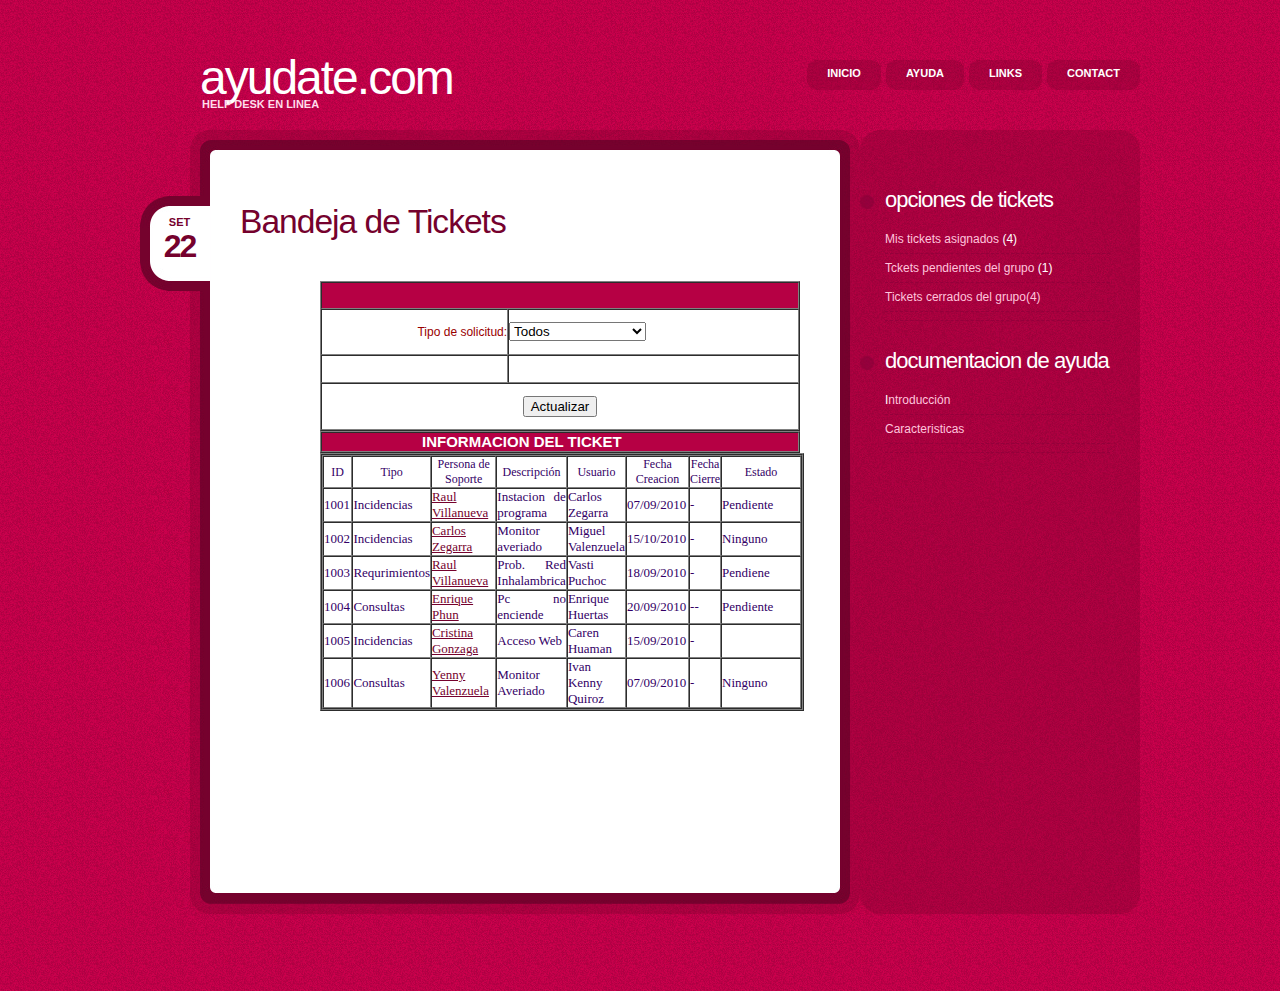
<file: helpdesk/src/main/webapp/HTML/BandejaSoporte.html>
<!DOCTYPE html PUBLIC "-//W3C//DTD XHTML 1.0 Strict//EN" "http://www.w3.org/TR/xhtml1/DTD/xhtml1-strict.dtd">
<!--

Design by Free CSS Templates
http://www.freecsstemplates.org
Released for free under a Creative Commons Attribution 2.5 License

Title      : Undertaking 
Version    : 1.0
Released   : 2010821
Description: A two-column web design, best for your personal and business blogging.

-->
<html xmlns="http://www.w3.org/1999/xhtml">
<head>
<meta http-equiv="content-type" content="text/html; charset=utf-8" />
<title>Mesa de Ayuda en Linea</title>
<meta name="keywords" content="" />
<meta name="description" content="" />
<link href="default.css" rel="stylesheet" type="text/css" />
</head>
<body>
<!-- start header -->
<div id="header">
	<div id="logo">
		<h1>Ayudate.com</h1>
		<p><a href="http://www.freecsstemplates.org/">Help Desk en linea</a></p>
	</div>
	<div id="menu">
	  <ul>
	    <li class="current_page_item"></li>
	    <li><a href="index.html"><span>inicio</span></a></li>
	    <li><a href="#"><span>ayuda</span></a></li>
	    <li></li>
	    <li><a href="#"><span>Links</span></a></li>
	    <li><a href="#"><span>Contact</span></a></li>
      </ul>
	  <ul>
	    <li class="current_page_item"></li>
	    <li></li>
	    <li></li>
	    <li></li>
	    <li></li>
      </ul>
		<ul>
      <li class="current_page_item"></li>
			<li></li>
			<li></li>
			<li></li>
			<li></li>
			<li></li>
		</ul>
	</div>
</div>
<hr />
<!-- end header -->
<!-- start page -->
<div id="wrapper">
	<div id="page">
		<div id="page-bgtop">
			<div id="page-bgbtm">
				<div id="content">
					<div class="post">
						<p class="date">set<b>22</b></p>
				    <blockquote>
						  <blockquote>
						    <h2 class="title">Bandeja de Tickets</h2>
</blockquote>
					  </blockquote>
					  <div class="entry">
					    <blockquote>
					      <blockquote>
					        <table width="480" border="1" cellpadding="0" cellspacing="0" class="post">
				              <tr>
						                <td colspan="2" align="center" bgcolor="#B60044" class="meta" >&nbsp;</td>
				                  </tr>
						              <tr>
						                <td width="171" align="right" id="letrasTablas">Tipo de solicitud:</td>
						                <td width="267"><form id="form2" method="post" action="">
						                  <p>
						                    <label for="listTipo"></label>
						                    <select name="listArea2" id="listArea2">
						                      <option value="0" selected="selected">Todos</option>
					                          <option value="1">Incidencias/Averias</option>
					                          <option value="2">Requerimiento</option>
					                          <option value="3">Consultas</option>
				                            </select>
						                  </p>
					                    </form></td>
					                  </tr>
						              <tr>
						                <td height="26" align="right"  id="letrasTablas">&nbsp;</td>
						                <td><form id="form4" method="post" action="">
						                  <p>
						                    <label for="listArea"></label>
						                    <label for="txtarea"></label>
						                  </p>
					                    </form></td>
					                  </tr>
						              <tr>
						                <td colspan="2" align="center" id="letrasTablas2"><form id="form12" method="post" action="">
						                  <p>
						                    <input type="submit" name="cmdActualizar" id="cmdActualizar" value="Actualizar" />
					                      </p>
					                    </form></td>
				                  </tr>
				                </table>
                                                                        <div><span id="lineaSepara"><table width="480" border="1" align="center" cellpadding="0" cellspacing="0">
                                        <tr>
                                          <td width="413" bgcolor="#B60044"> <strong class="meta">Informacion del Ticket</strong></td>
                                     </tr>
                                    </table></span></div>
                                   
<table width="480" border="1" align="center" cellpadding="0" cellspacing="0">
						              <tr>
						                <td  ><table width="480" border="1" cellpadding="0" cellspacing="0">
						                  <tr>
						                    <td width="28" align="center" id="letrasTablas2">ID</td>
						                    <td width="57" align="center" id="letrasTablas2">Tipo</td>
						                    <td width="66" align="center" id="letrasTablas2">Persona de Soporte</td>
						                    <td width="56" align="center" id="letrasTablas2">Descripción</td>
						                    <td width="47" align="center" id="letrasTablas2">Usuario</td>
						                    <td width="62" align="center" id="letrasTablas2">Fecha Creacion</td>
						                    <td width="28" align="center" id="letrasTablas2">Fecha Cierre</td>
						                    <td width="89" align="center" id="letrasTablas2">Estado</td>
					                      </tr>
						                  <tr id="letrasTablas3">
						                    <td>1001</td>
						                    <td>Incidencias</td>
						                    <td><a href="DetalleTicket_Tecnico.html">Raul Villanueva</a></td>
						                    <td>Instacion de programa</td>
						                    <td>Carlos Zegarra</td>
						                    <td>07/09/2010</td>
						                    <td>-</td>
						                    <td>Pendiente</td>
					                      </tr>
						                  <tr id="letrasTablas3">
						                    <td>1002</td>
						                    <td>Incidencias</td>
						                    <td><a href="DetalleTicket_Tecnico.html">Carlos Zegarra</a></td>
						                    <td>Monitor averiado</td>
						                    <td>Miguel Valenzuela</td>
						                    <td>15/10/2010</td>
						                    <td>-</td>
						                    <td>Ninguno</td>
					                      </tr>
						                  <tr id="letrasTablas3">
						                    <td>1003</td>
						                    <td>Requrimientos</td>
						                    <td><a href="DetalleTicket_Tecnico.html">Raul Villanueva</a></td>
						                    <td>Prob. Red Inhalambrica</td>
						                    <td>Vasti Puchoc</td>
						                    <td>18/09/2010</td>
						                    <td>-</td>
						                    <td>Pendiene</td>
					                      </tr>
						                  <tr id="letrasTablas3">
						                    <td>1004</td>
						                    <td>Consultas</td>
						                    <td><a href="DetalleTicket_Tecnico.html">Enrique Phun</a></td>
						                    <td>Pc no enciende</td>
						                    <td>Enrique Huertas</td>
						                    <td>20/09/2010</td>
						                    <td>--</td>
						                    <td>Pendiente</td>
					                      </tr>
						                  <tr id="letrasTablas3">
						                    <td>1005</td>
						                    <td>Incidencias</td>
						                    <td><a href="DetalleTicket_Tecnico.html">Cristina Gonzaga</a></td>
						                    <td>Acceso Web</td>
						                    <td>Caren Huaman</td>
						                    <td>15/09/2010</td>
						                    <td>-</td>
						                    <td>&nbsp;</td>
					                      </tr>
						                  <tr id="letrasTablas3">
						                    <td>1006</td>
						                    <td>Consultas</td>
						                    <td><a href="DetalleTicket_Tecnico.html">Yenny Valenzuela</a></td>
						                    <td>Monitor Averiado</td>
						                    <td>Ivan Kenny Quiroz</td>
						                    <td>07/09/2010</td>
						                    <td>-</td>
						                    <td>Ninguno</td>
					                      </tr>
					                    </table></td>
		                </tr>
				                </table>
						            
				          </blockquote>
			            </blockquote>
				          </blockquote>
				        </blockquote>
						
					  </div>
					</div>
					<div class="post">
						<p>&nbsp;</p>
						<h2 class="title"><br />
				      </h2>
				  </div>
					<div class="post">
					  <div class="entry"> </div>
					</div>
				</div>
				<div id="sidebar">
					<ul>
					  <li id="categories">
						<h2>Opciones de Tickets</h2>
						  <ul>
							  <li><a href="#">Mis tickets asignados </a>(4) </li>
							  <li><a href="#">Tckets pendientes del grupo</a> (1) </li>
							  <li><a href="#">Tickets cerrados del grupo(4) </a></li>
							  <li></li>
						  </ul>
					  </li>
						<li>
							<h2>documentacion de ayuda</h2>
							<ul>
								<li>I<a href="#">ntroducción</a></li>
								<li><a href="#">Caracteristicas</a></li>
								<li></li>
							</ul>
						</li>
					</ul>
				</div>
			</div>
		</div>
	</div>
</div>
<!-- end page -->
<!-- start footer -->
<div id="footer">
	<p id="legal">&nbsp;</p>
	<!-- end footer -->
</div>
</body>
</html>
</file>
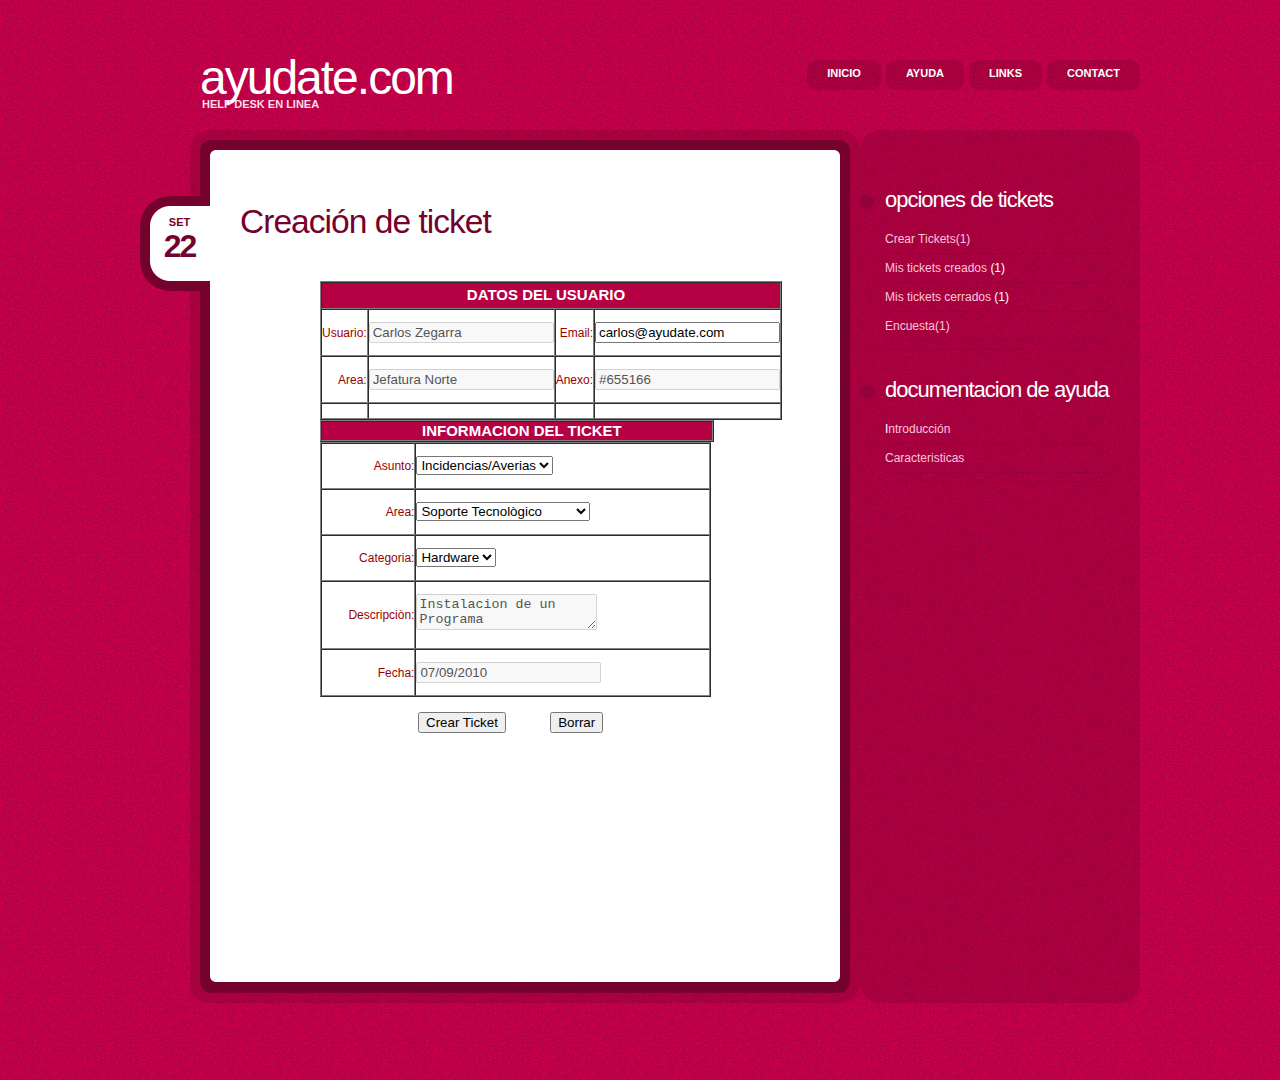
<file: helpdesk/src/main/webapp/HTML/creaTicket.html>
﻿<!DOCTYPE html PUBLIC "-//W3C//DTD XHTML 1.0 Strict//EN" "http://www.w3.org/TR/xhtml1/DTD/xhtml1-strict.dtd">
<!--

Design by Free CSS Templates
http://www.freecsstemplates.org
Released for free under a Creative Commons Attribution 2.5 License

Title      : Undertaking 
Version    : 1.0
Released   : 2010821
Description: A two-column web design, best for your personal and business blogging.

-->
<html xmlns="http://www.w3.org/1999/xhtml">
<head>
<meta http-equiv="content-type" content="text/html; charset=utf-8" />
<title>Mesa de Ayuda en Linea</title>
<meta name="keywords" content="" />
<meta name="description" content="" />
<link href="default.css" rel="stylesheet" type="text/css" />
</head>
<body>
<!-- start header -->
<div id="header">
	<div id="logo">
		<h1>Ayudate.com</h1>
		<p><a href="http://www.freecsstemplates.org/">Help Desk en linea</a></p>
	</div>
	<div id="menu">
	  <ul>
	    <li class="current_page_item"></li>
	    <li><a href="index.html"><span>inicio</span></a></li>
	    <li><a href="#"><span>ayuda</span></a></li>
	    <li></li>
	    <li><a href="#"><span>Links</span></a></li>
	    <li><a href="#"><span>Contact</span></a></li>
      </ul>
		<ul>
	    <li class="current_page_item"></li>
			<li></li>
			<li></li>
			<li></li>
			<li></li>
			<li></li>
		</ul>
	</div>
</div>
<hr />
<!-- end header -->
<!-- start page -->
<div id="wrapper">
	<div id="page">
		<div id="page-bgtop">
			<div id="page-bgbtm">
				<div id="content">
					<div class="post">
						<p class="date">set<b>22</b></p>
				    <blockquote>
						  <blockquote>
						    <h2 class="title">Creación de  ticket</h2>
</blockquote>
					  </blockquote>
					  <div class="entry">
					    <blockquote>
						      <blockquote>
						        <table width="393" border="1" cellpadding="0" cellspacing="0" class="post">
						              <tr>
						                <td colspan="4" align="center" bgcolor="#B60044" class="meta" ><strong>DATOS DEL USUARIO</strong></td>
				                  </tr>
						              <tr>
						                <td width="48" align="right" id="letrasTablas">Usuario:</td>
						                <td width="144"><form id="form2" method="post" action="">
						                  <p>
						                    <input name="txtusu" type="text" disabled="disabled" id="txtusu" value="Carlos Zegarra" />
					                      </p>
					                    </form></td>
						                <td width="47" align="right" id="letrasTablas">Email:</td>
						                <td width="144"><form id="form3" method="post" action="">
						                  <p>
						                    <label for="txtEmail"></label>
						                    <input name="txtEmail" type="text" id="txtEmail" value="carlos@ayudate.com" />
					                      </p>
					                    </form></td>
					                  </tr>
						              <tr>
						                <td height="26" align="right"  id="letrasTablas">Area:</td>
						                <td><form id="form4" method="post" action="">
						                  <p>
						                    <label for="listArea"></label>
						                    <label for="txtarea"></label>
						                    <input name="txtarea" type="text" disabled="disabled" id="txtarea" value="Jefatura Norte" />
					                      </p>
					                    </form></td>
						                <td align="right" id="letrasTablas">Anexo:</td>
						                <td><form id="form5" method="post" action="">
						                  <p>
						                    <label for="txtanexo"></label>
						                    <input name="txtanexo" type="text" disabled="disabled" id="txtanexo" value="#655166" />
					                      </p>
					                    </form></td>
					                  </tr>
						              <tr>
						                <td>&nbsp;</td>
						                <td>&nbsp;</td>
						                <td>&nbsp;</td>
						                <td>&nbsp;</td>
					                  </tr>
				                </table>
                                                                        <div><span id="lineaSepara"><table width="394" border="1" align="center" cellpadding="0" cellspacing="0">
                                        <tr>
                                          <td bgcolor="#B60044"> <strong class="meta">Informacion del Ticket</strong></td>
                                     </tr>
                                    </table></span></div>
                                   
<table width="391" border="1" align="center" cellpadding="0" cellspacing="0">
						              <tr>
						                <td  width="90" align="right" id="letrasTablas"> Asunto:</td>
						                <td width="285"><form id="form6" method="post" action="">
						                  <p>
						                    <label for="listArea"></label>
						                    <select name="listArea" id="listArea">
						                      <option value="1">Incidencias/Averias</option>
						                      <option value="2">Requerimiento</option>
						                      <option value="3">Consultas</option>
                                            </select>
					                      </p>
					                    </form></td>
	                    </tr>
						              <tr>
						                <td align="right" id="letrasTablas">Area:</td>
						                <td><form id="form7" method="post" action="">
						                  <p>
						                    <label for="listCategoria"></label>
						                    <select name="listCategoria" id="listCategoria">
						                      <option value="0">Soporte Tecnològico</option>
						                      <option value="1">Desarrollo de Software</option>
						                      <option value="2">Redes y Comunicaciones</option>
                                            </select>
					                      </p>
					                    </form></td>
					                  </tr>
						              <tr>
						                <td align="right" id="letrasTablas">Categoria:</td>
						                <td><form id="form8" method="post" action="">
						                  <p>
						                    <label for="listCategoria"></label>
						                    <select name="listCategoria2" id="listCategoria">
						                      <option value="1">Hardware</option>
						                      <option value="2">Software</option>
					                        </select>
					                      </p>
					                    </form></td>
		                </tr>
						              <tr>
						                <td align="right" id="letrasTablas">Descripciòn:</td>
						                <td><form id="form9" method="post" action="">
						                  <p>
						                    <label for="txtdescripcion"></label>
                                            <textarea name="txtdescripcion" disabled="disabled" id="txtdescripcion">Instalacion de un Programa</textarea>
						                  </p>
					                    </form></td>
		                </tr>
						              <tr>
						                <td align="right" id="letrasTablas">Fecha:</td>
						                <td><form id="form10" method="post" action="">
						                  <p>
						                    <label for="txtFecha"></label>
						                    <input name="txtFecha" type="text" disabled="disabled" id="txtFecha" value="07/09/2010" />
					                      </p>
					                    </form></td>
		                </tr>
				                </table>
						            
				          </blockquote>
			            </blockquote>
				          </blockquote>
				        </blockquote>
						  <form id="form1" method="post" action="Respuesta_cliente.html">
						    <blockquote>
							    <blockquote>
							      <blockquote>
							        <blockquote>
							        							          <table width="200" border="0" align="center">
							            <tr>
							              <td width="60"><input name="cmdCrear" type="submit" id="cmdCrear" value="Crear Ticket" /></td>
							              <td width="52">&nbsp;</td>
							              <td width="66"><input name="cmdBorrar" type="submit" id="cmdBorrar" value="Borrar" /></td>
						                </tr>
						              </table>
							        </blockquote>
							      </blockquote>
					          </blockquote>
							    <p>&nbsp;</p>
						    </blockquote>
					      </form>
						  <p>&nbsp;</p>
				      </div>
					</div>
					<div class="post">
						<p>&nbsp;</p>
						<h2 class="title"><br />
				      </h2>
				  </div>
					<div class="post">
					  <div class="entry"> </div>
					</div>
				</div>
				<div id="sidebar">
					<ul>
					  <li id="categories">
						<h2>Opciones de Tickets</h2>
						  <ul>
							  <li><a href="#">Crear Tickets(1) </a></li>
							  <li><a href="DetalleTicket_cliente.html">Mis tickets creados </a>(1) </li>
							  <li><a href="#">Mis tickets cerrados </a> (1) </li>
							  <li><a href="Encuesta.html">Encuesta(1) </a></li>
							  <li></li>
						  </ul>
					  </li>
						<li>
							<h2>documentacion de ayuda</h2>
							<ul>
								<li>I<a href="#">ntroducción</a></li>
								<li><a href="#">Caracteristicas</a></li>
								<li></li>
							</ul>
						</li>
					</ul>
				</div>
			</div>
		</div>
	</div>
</div>
<!-- end page -->
<!-- start footer -->
<div id="footer">
	<p id="legal">&nbsp;</p>
	<!-- end footer -->
</div>
</body>
</html>
</file>
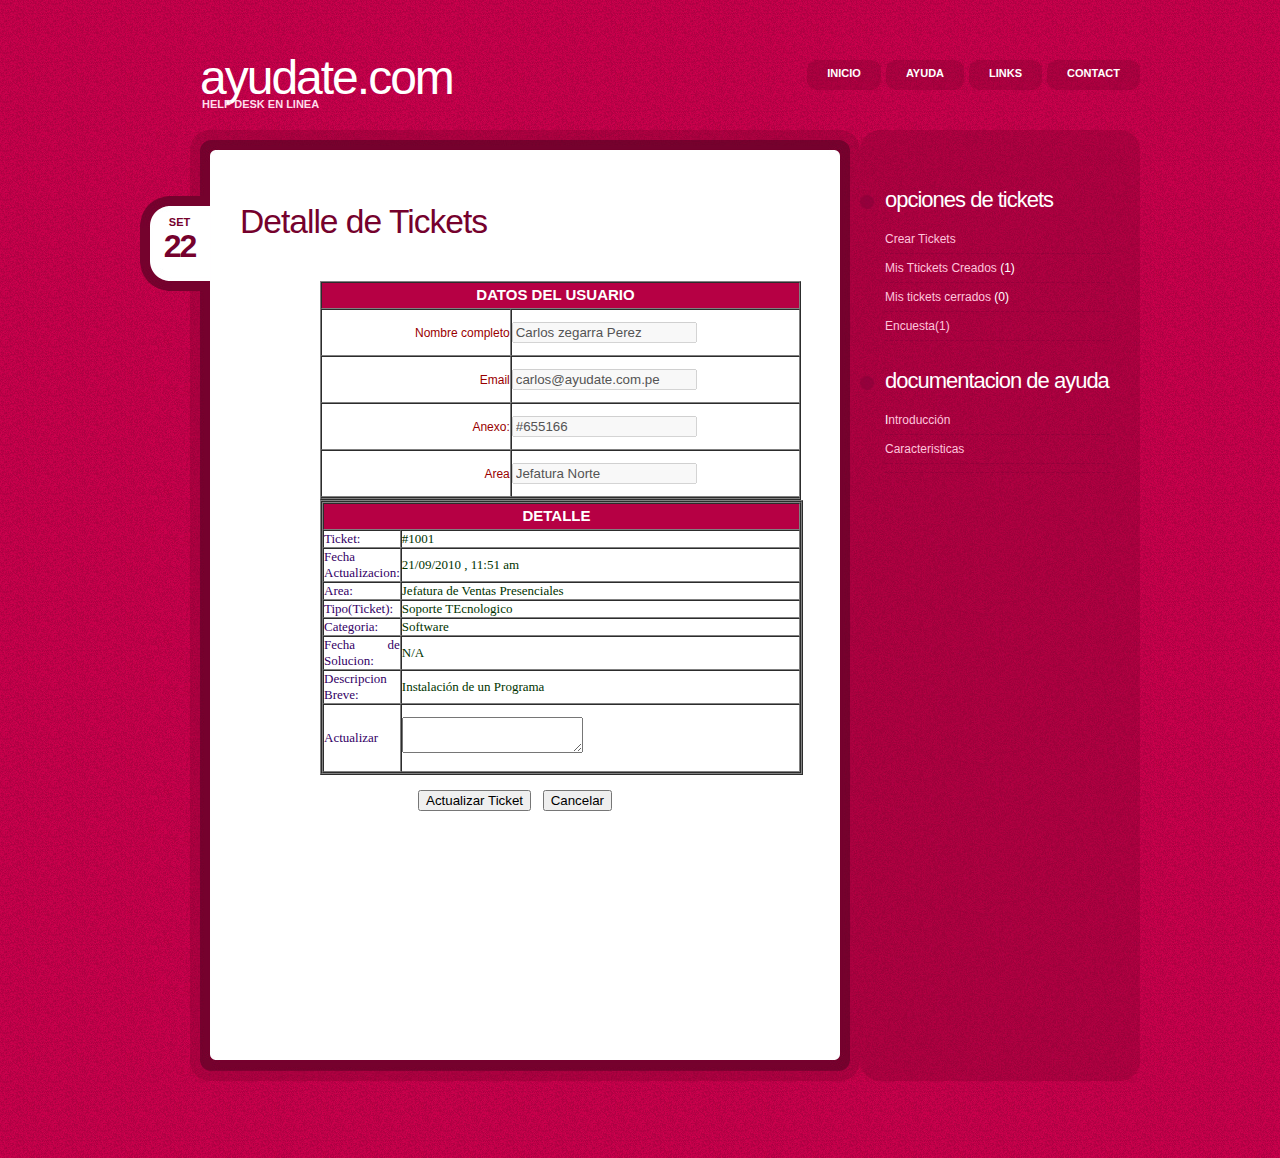
<file: helpdesk/src/main/webapp/HTML/DetalleTicket_cliente.html>
<!DOCTYPE html PUBLIC "-//W3C//DTD XHTML 1.0 Strict//EN" "http://www.w3.org/TR/xhtml1/DTD/xhtml1-strict.dtd">
<!--

Design by Free CSS Templates
http://www.freecsstemplates.org
Released for free under a Creative Commons Attribution 2.5 License

Title      : Undertaking 
Version    : 1.0
Released   : 2010821
Description: A two-column web design, best for your personal and business blogging.

-->
<html xmlns="http://www.w3.org/1999/xhtml">
<head>
<meta http-equiv="content-type" content="text/html; charset=utf-8" />
<title>Mesa de Ayuda en Linea</title>
<meta name="keywords" content="" />
<meta name="description" content="" />
<link href="default.css" rel="stylesheet" type="text/css" />
</head>
<body>
<!-- start header -->
<div id="header">
	<div id="logo">
		<h1>Ayudate.com</h1>
		<p><a href="http://www.freecsstemplates.org/">Help Desk en linea</a></p>
	</div>
	<div id="menu">
	  <ul>
	    <li class="current_page_item"></li>
	    <li><a href="index.html"><span>inicio</span></a></li>
	    <li><a href="#"><span>ayuda</span></a></li>
	    <li></li>
	    <li><a href="#"><span>Links</span></a></li>
	    <li><a href="#"><span>Contact</span></a></li>
      </ul>
		<ul>
	    <li class="current_page_item"></li>
			<li></li>
			<li></li>
			<li></li>
			<li></li>
			<li></li>
		</ul>
	</div>
</div>
<hr />
<!-- end header -->
<!-- start page -->
<div id="wrapper">
	<div id="page">
		<div id="page-bgtop">
			<div id="page-bgbtm">
				<div id="content">
					<div class="post">
						<p class="date">set<b>22</b></p>
				    <blockquote>
						  <blockquote>
						    <h2 class="title">Detalle de Tickets</h2>
</blockquote>
					  </blockquote>
					  <div class="entry">
					    <blockquote>
						      <blockquote>
						        <table width="481" border="1" cellpadding="0" cellspacing="0" class="post">
						              <tr>
						                <td colspan="2" align="center" bgcolor="#B60044" class="meta" ><strong>DATOS DEL USUARIO</strong></td>
				                  </tr>
						              <tr>
						                <td width="162" align="right" id="letrasTablas">Nombre completo</td>
						                <td width="248"><form id="form2" method="post" action="">
						                  <p>
						                    <label for="listTipo"></label>
						                    <label for="txtnom"></label>
						                    <input name="txtnom" type="text" disabled="disabled" id="txtnom" value="Carlos zegarra Perez" />
						                  </p>
					                    </form></td>
					                  </tr>
						              <tr>
						                <td height="26" align="right"  id="letrasTablas">Email</td>
						                <td><form id="form4" method="post" action="">
						                  <p>
						                    <label for="listArea"></label>
						                    <label for="txtarea"></label>
						                    <input name="txtarea" type="text" disabled="disabled" id="txtarea" value="carlos@ayudate.com.pe" />
					                      </p>
					                    </form></td>
					                  </tr>
						              <tr>
						                <td height="26" align="right"  id="letrasTablas">Anexo:</td>
						                <td><form id="form3" method="post" action="">
						                  <p>
						                    <label for="txtini"></label>
						                    <input name="txtini" type="text" disabled="disabled" id="txtini" value="#655166" />
					                      </p>
					                    </form></td>
				                  </tr>
						              <tr>
						                <td align="right" id="letrasTablas">Area</td>
						                <td><form id="form5" method="post" action="">
						                  <p>
						                    <label for="txtfin"></label>
						                    <input name="txtfin" type="text" disabled="disabled" id="txtfin" value="Jefatura Norte" />
					                      </p>
					                    </form></td>
					                  </tr>
						              <tr>
						                <td colspan="2" align="center" id="letrasTablas2"></td>
				                  </tr>
				                </table>
						        <table width="418" border="1" align="center" cellpadding="0" cellspacing="0">
						              <tr>
						                <td  ><table width="479" border="1" cellpadding="0" cellspacing="0" >
						                  <tr>
						                    <td colspan="4" bgcolor="#B60044" class="meta"><strong>Detalle</strong></td>
					                      </tr>
						                  <tr>
						                    <td width="65" id="letrasTablas3">Ticket:</td>
						                    <td width="404" colspan="3" id="letrasTablas4">#1001</td>
					                      </tr>
						                  <tr>
						                    <td id="letrasTablas3">Fecha Actualizacion:</td>
						                    <td colspan="3" id="letrasTablas4">21/09/2010 , 11:51 am</td>
					                      </tr>
						                  <tr>
						                    <td id="letrasTablas3">Area:</td>
						                    <td colspan="3" id="letrasTablas4">Jefatura de Ventas Presenciales</td>
					                      </tr>
						                  <tr>
						                    <td id="letrasTablas3">Tipo(Ticket):</td>
						                    <td colspan="3" id="letrasTablas4">Soporte TEcnologico</td>
					                      </tr>
						                  <tr>
						                    <td id="letrasTablas3">Categoria:</td>
						                    <td colspan="3" id="letrasTablas4">Software</td>
					                      </tr>
						                  <tr>
						                    <td id="letrasTablas3">Fecha de Solucion:</td>
						                    <td colspan="3" id="letrasTablas4">N/A</td>
					                      </tr>
						                  <tr>
						                    <td id="letrasTablas3">Descripcion Breve:</td>
						                    <td colspan="3" id="letrasTablas4">Instalación de un Programa</td>
					                      </tr>
						                  <tr>
						                    <td id="letrasTablas3">Actualizar</td>
						                    <td colspan="3"><form id="form9" method="post" action="">
						                      <p>
						                        <label for="txtDescrip"></label>
                                                <textarea name="txtDescrip" id="txtDescrip"></textarea>
					                          </p>
					                        </form></td>
					                      </tr>
					                    </table></td>
		                </tr>
				                </table>
						            
				          </blockquote>
			            </blockquote>
				          </blockquote>
				        </blockquote>
						  <form id="form1" method="post" action="Respuesta_tecnico.html">
						    <blockquote>
							    <blockquote>
							      <blockquote>
							        <blockquote>
							        							          <table width="200" border="0" align="center">
							            <tr>
							              <td width="60"><input name="cmdCrear" type="submit" id="cmdCrear" value="Actualizar Ticket" /></td>
							              <td width="52">&nbsp;</td>
							              <td width="66"><input name="cmdBorrar" type="submit" id="cmdBorrar" value="Cancelar" /></td>
						                </tr>
						              </table>
							        </blockquote>
							      </blockquote>
					          </blockquote>
							    <p>&nbsp;</p>
						    </blockquote>
					      </form>
						  <p>&nbsp;</p>
				      </div>
					</div>
					<div class="post">
						<p>&nbsp;</p>
						<h2 class="title"><br />
				      </h2>
				  </div>
					<div class="post">
					  <div class="entry"> </div>
					</div>
				</div>
				<div id="sidebar">
					<ul>
					  <li id="categories">
						<h2>Opciones de Tickets</h2>
						  <ul>
							  <li><a href="creaTicket.html">Crear Tickets </a></li>
							  <li><a href="#">Mis Ttickets Creados</a> (1) </li>
							  <li><a href="#">Mis tickets cerrados </a> (0)</li>
							  <li><a href="Encuesta.html">Encuesta(1) </a></li>
						  </ul>
					  </li>
						<li>
							<h2>documentacion de ayuda</h2>
							<ul>
								<li>I<a href="#">ntroducción</a></li>
								<li><a href="#">Caracteristicas</a></li>
								<li></li>
							</ul>
						</li>
					</ul>
				</div>
			</div>
		</div>
	</div>
</div>
<!-- end page -->
<!-- start footer -->
<div id="footer">
	<p id="legal">&nbsp;</p>
	<!-- end footer -->
</div>
</body>
</html>
</file>
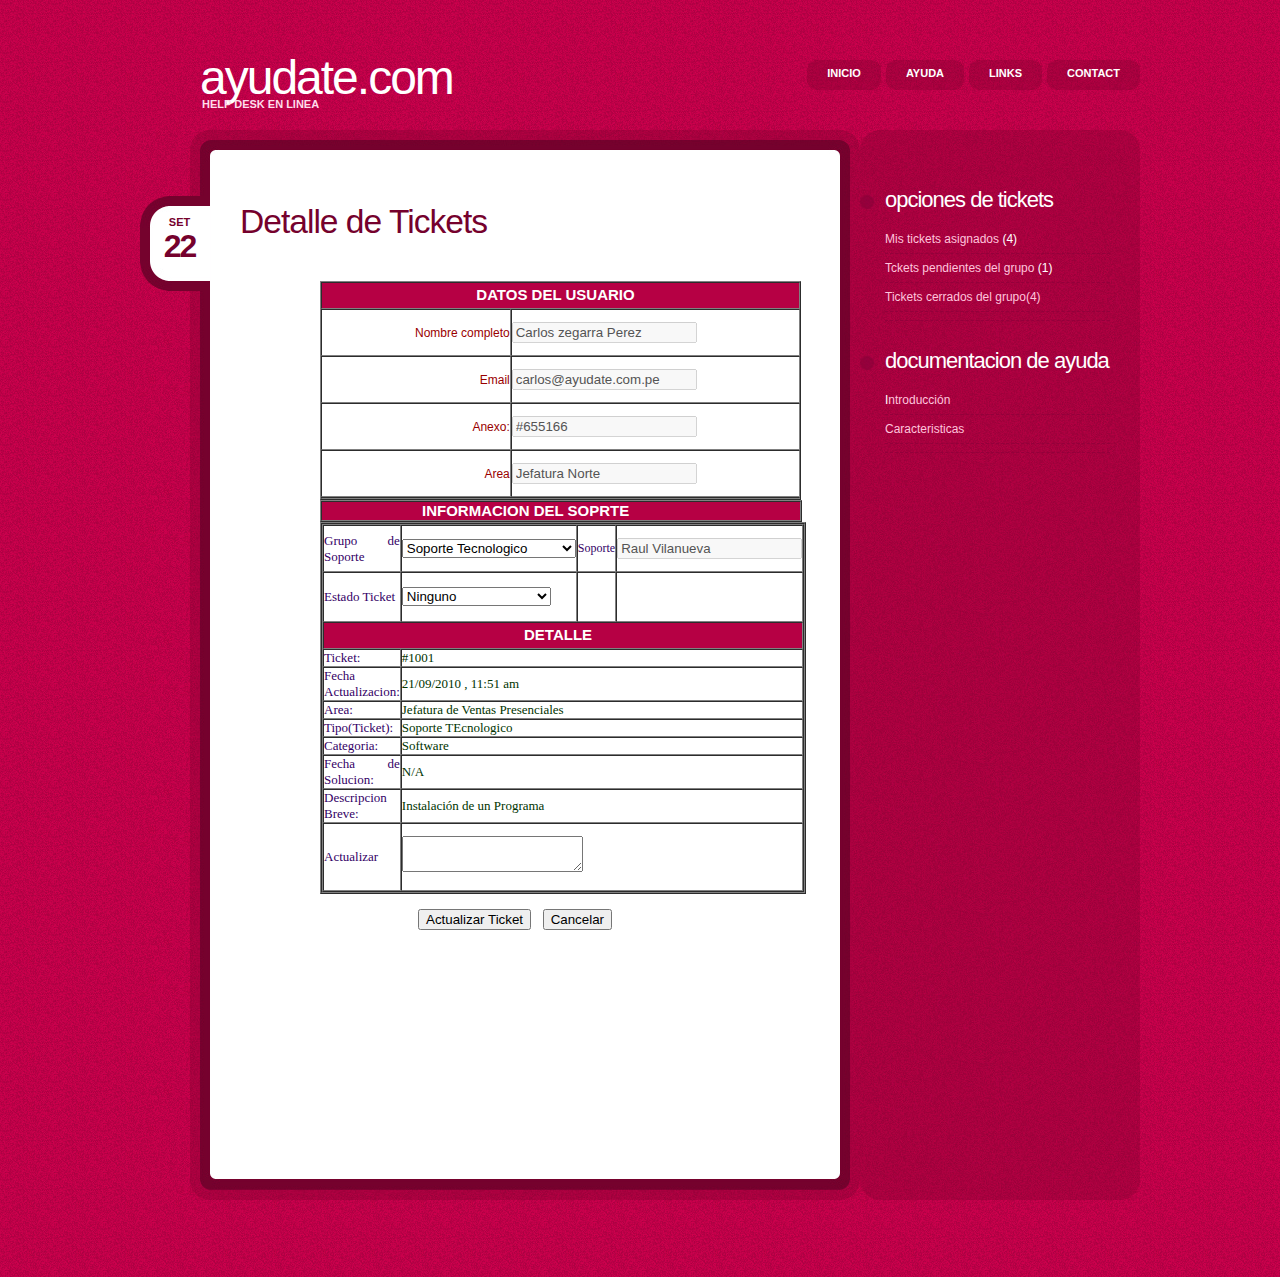
<file: helpdesk/src/main/webapp/HTML/DetalleTicket_Tecnico.html>
<!DOCTYPE html PUBLIC "-//W3C//DTD XHTML 1.0 Strict//EN" "http://www.w3.org/TR/xhtml1/DTD/xhtml1-strict.dtd">
<!--

Design by Free CSS Templates
http://www.freecsstemplates.org
Released for free under a Creative Commons Attribution 2.5 License

Title      : Undertaking 
Version    : 1.0
Released   : 2010821
Description: A two-column web design, best for your personal and business blogging.

-->
<html xmlns="http://www.w3.org/1999/xhtml">
<head>
<meta http-equiv="content-type" content="text/html; charset=utf-8" />
<title>Mesa de Ayuda en Linea</title>
<meta name="keywords" content="" />
<meta name="description" content="" />
<link href="default.css" rel="stylesheet" type="text/css" />
</head>
<body>
<!-- start header -->
<div id="header">
	<div id="logo">
		<h1>Ayudate.com</h1>
		<p><a href="http://www.freecsstemplates.org/">Help Desk en linea</a></p>
	</div>
	<div id="menu">
	  <ul>
	    <li class="current_page_item"></li>
	    <li><a href="index.html"><span>inicio</span></a></li>
	    <li><a href="#"><span>ayuda</span></a></li>
	    <li></li>
	    <li><a href="#"><span>Links</span></a></li>
	    <li><a href="#"><span>Contact</span></a></li>
      </ul>
		<ul>
	    <li class="current_page_item"></li>
			<li></li>
			<li></li>
			<li></li>
			<li></li>
			<li></li>
		</ul>
	</div>
</div>
<hr />
<!-- end header -->
<!-- start page -->
<div id="wrapper">
	<div id="page">
		<div id="page-bgtop">
			<div id="page-bgbtm">
				<div id="content">
					<div class="post">
						<p class="date">set<b>22</b></p>
				    <blockquote>
						  <blockquote>
						    <h2 class="title">Detalle de Tickets</h2>
</blockquote>
					  </blockquote>
					  <div class="entry">
					    <blockquote>
						      <blockquote>
						        <table width="481" border="1" cellpadding="0" cellspacing="0" class="post">
						              <tr>
						                <td colspan="2" align="center" bgcolor="#B60044" class="meta" ><strong>DATOS DEL USUARIO</strong></td>
				                  </tr>
						              <tr>
						                <td width="162" align="right" id="letrasTablas">Nombre completo</td>
						                <td width="248"><form id="form2" method="post" action="">
						                  <p>
						                    <label for="listTipo"></label>
						                    <label for="txtnom"></label>
						                    <input name="txtnom" type="text" disabled="disabled" id="txtnom" value="Carlos zegarra Perez" />
						                  </p>
					                    </form></td>
					                  </tr>
						              <tr>
						                <td height="26" align="right"  id="letrasTablas">Email</td>
						                <td><form id="form4" method="post" action="">
						                  <p>
						                    <label for="listArea"></label>
						                    <label for="txtarea"></label>
						                    <input name="txtarea" type="text" disabled="disabled" id="txtarea" value="carlos@ayudate.com.pe" />
					                      </p>
					                    </form></td>
					                  </tr>
						              <tr>
						                <td height="26" align="right"  id="letrasTablas">Anexo:</td>
						                <td><form id="form3" method="post" action="">
						                  <p>
						                    <label for="txtini"></label>
						                    <input name="txtini" type="text" disabled="disabled" id="txtini" value="#655166" />
					                      </p>
					                    </form></td>
				                  </tr>
						              <tr>
						                <td align="right" id="letrasTablas">Area</td>
						                <td><form id="form5" method="post" action="">
						                  <p>
						                    <label for="txtfin"></label>
						                    <input name="txtfin" type="text" disabled="disabled" id="txtfin" value="Jefatura Norte" />
					                      </p>
					                    </form></td>
					                  </tr>
						              <tr>
						                <td colspan="2" align="center" id="letrasTablas2"></td>
				                  </tr>
				                </table>
                                                                        <div><span id="lineaSepara"><table width="482" border="1" align="center" cellpadding="0" cellspacing="0">
                                        <tr>
                                          <td width="413" bgcolor="#B60044"> <strong class="meta">Informacion del soprte</strong></td>
                                     </tr>
                                </table></span></div>
                                   
<table width="418" border="1" align="center" cellpadding="0" cellspacing="0">
						              <tr>
						                <td  ><table width="479" border="1" cellpadding="0" cellspacing="0" >
						                  <tr>
						                    <td width="65" id="letrasTablas3">Grupo de Soporte</td>
						                    <td width="194" align="center" id="letrasTablas2"><form id="form6" method="post" action="">
				                            <p>
						                          <label for="cmd_soporte"></label>
						                          <select name="cmd_soporte" id="cmd_soporte">
						                            <option value="0" selected="selected">Soporte Tecnologico</option>
						                            <option value="1">Desarrollo de Software</option>
						                            <option value="2">Redes y Comunicaciones</option>
	                                        </select>
					                            </p>
				                            </form></td>
						                    <td width="66" align="center" id="letrasTablas2">Soporte</td>
						                    <td width="144" align="center" id="letrasTablas2"><form id="form7" method="post" action="">
						                      <p>
						                        <label for="txtSoporte"></label>
						                        <input name="txtSoporte" type="text" disabled="disabled" id="txtSoporte" value="Raul Vilanueva" />
					                          </p>
					                        </form></td>
					                      </tr>
						                  <tr id="letrasTablas3">
						                    <td>Estado Ticket</td>
						                    <td><form id="form8" method="post" action="">
						                      <p>
						                        <label for="cmdEstado"></label>
						                        <select name="cmdEstado" id="cmdEstado">
						                          <option value="0" selected="selected">Ninguno</option>
						                          <option value="1">En progreso</option>
						                          <option value="2">Esperando respuesta</option>
						                          <option value="3">Cerrado</option>
					                            </select>
					                          </p>
					                        </form></td>
						                    <td>&nbsp;</td>
						                    <td>&nbsp;</td>
					                      </tr>
						                  <tr>
						                    <td colspan="4" bgcolor="#B60044" class="meta"><strong>Detalle</strong></td>
					                      </tr>
						                  <tr>
						                    <td id="letrasTablas3">Ticket:</td>
						                    <td colspan="3" id="letrasTablas4">#1001</td>
					                      </tr>
						                  <tr>
						                    <td id="letrasTablas3">Fecha Actualizacion:</td>
						                    <td colspan="3" id="letrasTablas4">21/09/2010 , 11:51 am</td>
					                      </tr>
						                  <tr>
						                    <td id="letrasTablas3">Area:</td>
						                    <td colspan="3" id="letrasTablas4">Jefatura de Ventas Presenciales</td>
					                      </tr>
						                  <tr>
						                    <td id="letrasTablas3">Tipo(Ticket):</td>
						                    <td colspan="3" id="letrasTablas4">Soporte TEcnologico</td>
					                      </tr>
						                  <tr>
						                    <td id="letrasTablas3">Categoria:</td>
						                    <td colspan="3" id="letrasTablas4">Software</td>
					                      </tr>
						                  <tr>
						                    <td id="letrasTablas3">Fecha de Solucion:</td>
						                    <td colspan="3" id="letrasTablas4">N/A</td>
					                      </tr>
						                  <tr>
						                    <td id="letrasTablas3">Descripcion Breve:</td>
						                    <td colspan="3" id="letrasTablas4">Instalación de un Programa</td>
					                      </tr>
						                  <tr>
						                    <td id="letrasTablas3">Actualizar</td>
						                    <td colspan="3"><form id="form9" method="post" action="">
						                      <p>
						                        <label for="txtDescrip"></label>
                                                <textarea name="txtDescrip" id="txtDescrip"></textarea>
					                          </p>
					                        </form></td>
					                      </tr>
					                    </table></td>
		                </tr>
				                </table>
						            
				          </blockquote>
			            </blockquote>
				          </blockquote>
				        </blockquote>
						  <form id="form1" method="post" action="Respuesta_tecnico.html">
						    <blockquote>
							    <blockquote>
							      <blockquote>
							        <blockquote>
							        							          <table width="200" border="0" align="center">
							            <tr>
							              <td width="60"><input name="cmdCrear" type="submit" id="cmdCrear" value="Actualizar Ticket" /></td>
							              <td width="52">&nbsp;</td>
							              <td width="66"><input name="cmdBorrar" type="submit" id="cmdBorrar" value="Cancelar" /></td>
						                </tr>
						              </table>
							        </blockquote>
							      </blockquote>
					          </blockquote>
							    <p>&nbsp;</p>
						    </blockquote>
					      </form>
						  <p>&nbsp;</p>
				      </div>
					</div>
					<div class="post">
						<p>&nbsp;</p>
						<h2 class="title"><br />
				      </h2>
				  </div>
					<div class="post">
					  <div class="entry"> </div>
					</div>
				</div>
				<div id="sidebar">
					<ul>
					  <li id="categories">
						<h2>Opciones de Tickets</h2>
						  <ul>
							  <li><a href="#">Mis tickets asignados </a>(4) </li>
							  <li><a href="#">Tckets pendientes del grupo</a> (1) </li>
							  <li><a href="#">Tickets cerrados del grupo(4) </a></li>
							  <li></li>
						  </ul>
					  </li>
						<li>
							<h2>documentacion de ayuda</h2>
							<ul>
								<li>I<a href="#">ntroducción</a></li>
								<li><a href="#">Caracteristicas</a></li>
								<li></li>
							</ul>
						</li>
					</ul>
				</div>
			</div>
		</div>
	</div>
</div>
<!-- end page -->
<!-- start footer -->
<div id="footer">
	<p id="legal">&nbsp;</p>
	<!-- end footer -->
</div>
</body>
</html>
</file>
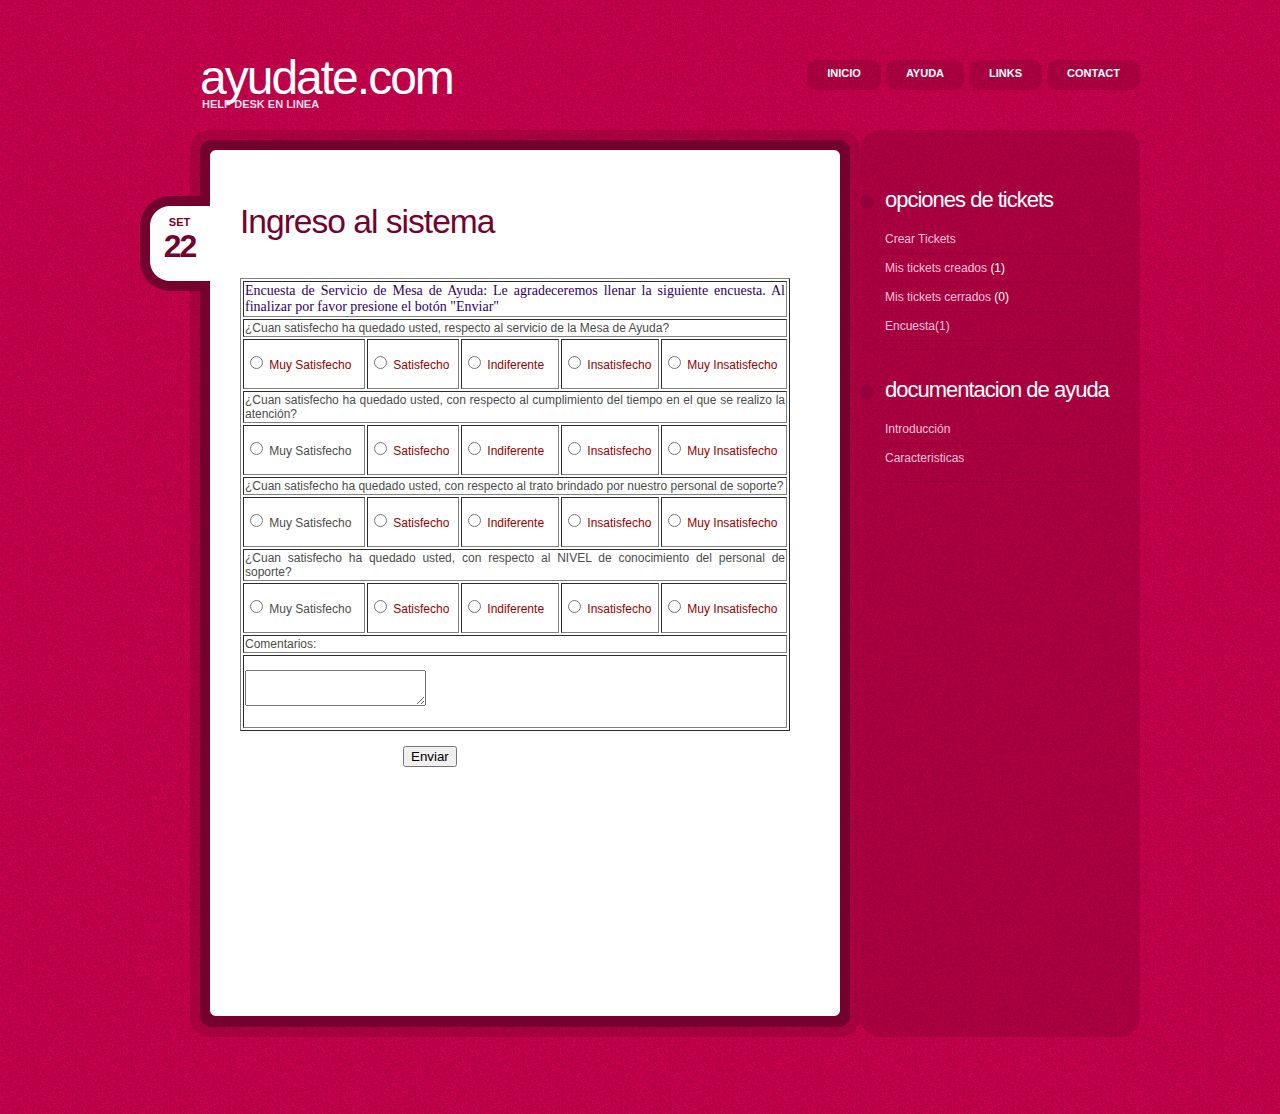
<file: helpdesk/src/main/webapp/HTML/Encuesta.html>
<!DOCTYPE html PUBLIC "-//W3C//DTD XHTML 1.0 Strict//EN" "http://www.w3.org/TR/xhtml1/DTD/xhtml1-strict.dtd">
<!--

Design by Free CSS Templates
http://www.freecsstemplates.org
Released for free under a Creative Commons Attribution 2.5 License

Title      : Undertaking 
Version    : 1.0
Released   : 2010821
Description: A two-column web design, best for your personal and business blogging.

-->
<html xmlns="http://www.w3.org/1999/xhtml">
<head>
<meta http-equiv="content-type" content="text/html; charset=utf-8" />
<title>Mesa de Ayuda en Linea</title>
<meta name="keywords" content="" />
<meta name="description" content="" />
<link href="default.css" rel="stylesheet" type="text/css" />
</head>
<body>
<!-- start header -->
<div id="header">
	<div id="logo">
		<h1>Ayudate.com</h1>
		<p><a href="http://www.freecsstemplates.org/">Help Desk en linea</a></p>
	</div>
	<div id="menu">
	  <ul>
	    <li><a href="index.html"><span>inicio</span></a></li>
	    <li><a href="#"><span>ayuda</span></a></li>
	    <li></li>
	    <li><a href="#"><span>Links</span></a></li>
	    <li><a href="#"><span>Contact</span></a></li>
      </ul>
		<ul>
		  <li class="current_page_item"></li>
			<li></li>
			<li></li>
			<li></li>
			<li></li>
			<li></li>
	  </ul>
  </div>
</div>
<hr />
<!-- end header -->
<!-- start page -->
<div id="wrapper">
	<div id="page">
		<div id="page-bgtop">
			<div id="page-bgbtm">
				<div id="content">
					<div class="post">
						<p class="date">set<b>22</b></p>
						<blockquote>
						  <blockquote>
						    <h2 class="title">Ingreso al sistema</h2>
						    <p class="meta">&nbsp;</p>
					      </blockquote>
					  </blockquote>
					  <div class="entry">
					    
						    
						        
						            <table width="550" border="1">
						              <tr>
						                <td colspan="5" id="letrasTablas5">Encuesta de Servicio de Mesa de Ayuda: Le agradeceremos llenar la siguiente encuesta. Al finalizar por favor presione el botón &quot;Enviar&quot;</td>
					                  </tr>
						              <tr>
						                <td colspan="5" id="letrasTablas13">¿Cuan satisfecho ha quedado usted, respecto al servicio de la Mesa de Ayuda?</td>
					                  </tr>
						              <tr>
						                <td width="118" id="letrasTablas"><form id="form2" method="post" action="">
						                  <p>
						                    <input type="radio" name="radio" id="op1" value="op1" />
						                    <label for="op1">Muy Satisfecho</label>
					                      </p>
					                    </form></td>
						                <td width="88"><form id="form3" method="post" action="">
						                  <p>
						                    <input type="radio" name="radio" id="op2" value="op2" />
						                    <label for="op2" id="letrasTablas">Satisfecho</label>
					                      </p>
					                    </form></td>
						                <td width="94"><form id="form4" method="post" action="">
						                  <p>
						                    <input type="radio" name="radio" id="op3" value="op3" />
						                    <label for="op3"  id="letrasTablas">Indiferente</label>
					                      </p>
					                    </form></td>
						                <td width="94"><form id="form5" method="post" action="">
						                  <p>
						                    <input type="radio" name="radio" id="op4" value="op4" />
						                    <label for="op4"  id="letrasTablas">Insatisfecho</label>
					                      </p>
					                    </form></td>
						                <td width="122"><form id="form6" method="post" action="">
						                  <p>
						                    <input type="radio" name="radio" id="op5" value="op5" />
						                    <label for="op5"  id="letrasTablas">Muy Insatisfecho</label>
					                      </p>
					                    </form></td>
					                  </tr>
						              <tr>
						                <td colspan="5" id="letrasTablas12">¿Cuan satisfecho ha quedado usted, con respecto al cumplimiento del tiempo en el que se realizo la atención?</td>
					                  </tr>
						              <tr>
						                <td id="letrasTablas14"><form id="form7" method="post" action="">
						                  <p>
						                    <input type="radio" name="radio" id="op6" value="op1" />
						                    <label for="op6">Muy Satisfecho</label>
					                      </p>
						                  </form></td>
						                <td><form id="form8" method="post" action="">
						                  <p>
						                    <input type="radio" name="radio" id="op7" value="op2" />
						                    <label for="op7" id="letrasTablas">Satisfecho</label>
					                      </p>
						                  </form></td>
						                <td><form id="form9" method="post" action="">
						                  <p>
						                    <input type="radio" name="radio" id="op8" value="op3" />
						                    <label for="op8"  id="letrasTablas">Indiferente</label>
					                      </p>
						                  </form></td>
						                <td><form id="form10" method="post" action="">
						                  <p>
						                    <input type="radio" name="radio" id="op9" value="op4" />
						                    <label for="op9"  id="letrasTablas">Insatisfecho</label>
					                      </p>
						                  </form></td>
						                <td><form id="form11" method="post" action="">
						                  <p>
						                    <input type="radio" name="radio" id="op10" value="op5" />
						                    <label for="op10"  id="letrasTablas">Muy Insatisfecho</label>
					                      </p>
						                  </form></td>
					                  </tr>
						              <tr>
						                <td colspan="5" id="letrasTablas11">¿Cuan satisfecho ha quedado usted, con respecto al trato brindado por nuestro personal de soporte?</td>
					                  </tr>
						              <tr>
						                <td id="letrasTablas15"><form id="form12" method="post" action="">
						                  <p>
						                    <input type="radio" name="radio" id="op11" value="op1" />
						                    <label for="op11">Muy Satisfecho</label>
					                      </p>
						                  </form></td>
						                <td><form id="form13" method="post" action="">
						                  <p>
						                    <input type="radio" name="radio" id="op12" value="op2" />
						                    <label for="op12" id="letrasTablas">Satisfecho</label>
					                      </p>
						                  </form></td>
						                <td><form id="form14" method="post" action="">
						                  <p>
						                    <input type="radio" name="radio" id="op13" value="op3" />
						                    <label for="op13"  id="letrasTablas">Indiferente</label>
					                      </p>
						                  </form></td>
						                <td><form id="form15" method="post" action="">
						                  <p>
						                    <input type="radio" name="radio" id="op14" value="op4" />
						                    <label for="op14"  id="letrasTablas">Insatisfecho</label>
					                      </p>
						                  </form></td>
						                <td><form id="form16" method="post" action="">
						                  <p>
						                    <input type="radio" name="radio" id="op15" value="op5" />
						                    <label for="op15"  id="letrasTablas">Muy Insatisfecho</label>
					                      </p>
						                  </form></td>
					                  </tr>
						              <tr>
						                <td colspan="5" id="letrasTablas10">¿Cuan satisfecho ha quedado usted, con respecto al NIVEL de conocimiento del personal de soporte?</td>
					                  </tr>
						              <tr>
						                <td id="letrasTablas16"><form id="form17" method="post" action="">
						                  <p>
						                    <input type="radio" name="radio" id="op16" value="op1" />
						                    <label for="op16">Muy Satisfecho</label>
					                      </p>
						                  </form></td>
						                <td><form id="form18" method="post" action="">
						                  <p>
						                    <input type="radio" name="radio" id="op17" value="op2" />
						                    <label for="op17" id="letrasTablas">Satisfecho</label>
					                      </p>
						                  </form></td>
						                <td><form id="form19" method="post" action="">
						                  <p>
						                    <input type="radio" name="radio" id="op18" value="op3" />
						                    <label for="op18"  id="letrasTablas">Indiferente</label>
					                      </p>
						                  </form></td>
						                <td><form id="form20" method="post" action="">
						                  <p>
						                    <input type="radio" name="radio" id="op19" value="op4" />
						                    <label for="op19"  id="letrasTablas">Insatisfecho</label>
					                      </p>
						                  </form></td>
						                <td><form id="form21" method="post" action="">
						                  <p>
						                    <input type="radio" name="radio" id="op20" value="op5" />
						                    <label for="op20"  id="letrasTablas">Muy Insatisfecho</label>
					                      </p>
						                  </form></td>
					                  </tr>
						              <tr>
						                <td colspan="5" id="letrasTablas6">Comentarios:</td>
					                  </tr>
						              <tr>
						                <td colspan="5" id="letrasTablas4"><form id="form22" method="post" action="">
						                  <p>
						                    <label for="txtComen"></label>
                                            <textarea name="txtComen" id="txtComen"></textarea>
					                      </p>
					                    </form></td>
					                  </tr>
					                </table>
						            
			            </blockquote>
					            </blockquote>
				          </blockquote>
	              </blockquote>
						  <form id="form1" method="post" action="Respuesta_encuesta.html" >
						    <blockquote>
						      <blockquote>
						        <blockquote>
						          <blockquote>
						            <table width="200" border="0">
							            <tr>
							              <td width="60"  id="letrasTablas"><input name="cmdIngreso" type="submit" id="cmdIngreso" value="Enviar" onclick="Respuesta_encuesta.html"/></td>
							              <td width="52">&nbsp;</td>
							              <td width="66">&nbsp;</td>
						                </tr>
					                </table>
						          </blockquote>
						        </blockquote>
					          </blockquote>
							    <p>&nbsp;</p>
						    </blockquote>
				        </form>
						  <p>&nbsp;</p>
				      </div>
					</div>
					<div class="post">
						<p class="hr1">&nbsp;</p>
						<h2 class="title"><br />
					    </h2>
					</div>
					<div class="post">
					  <div class="entry"> </div>
					</div>
				</div>
				<div id="sidebar">
					<ul>
						<li id="categories">
							<h2>Opciones de Tickets</h2>
							<ul>
								<li><a href="creaTicket.html">Crear Tickets</a></li>
								<li><a href="DetalleTicket_cliente.html">Mis tickets creados </a>(1) </li>
								<li><a href="#">Mis tickets cerrados </a> (0) </li>
								<li><a href="#">Encuesta(1) </a></li>
								<li></li>
							</ul>
						</li>
						<li>
							<h2>documentacion de ayuda</h2>
							<ul>
								<li><a href="#">Introducción</a></li>
								<li><a href="#">Caracteristicas</a></li>
								<li></li>
							</ul>
						</li>
					</ul>
				</div>
			</div>
		</div>
	</div>
</div>
<!-- end page -->
<!-- start footer -->
<div id="footer">
	<p id="legal">&nbsp;</p>
	<!-- end footer -->
</div>
</body>
</html>
</file>
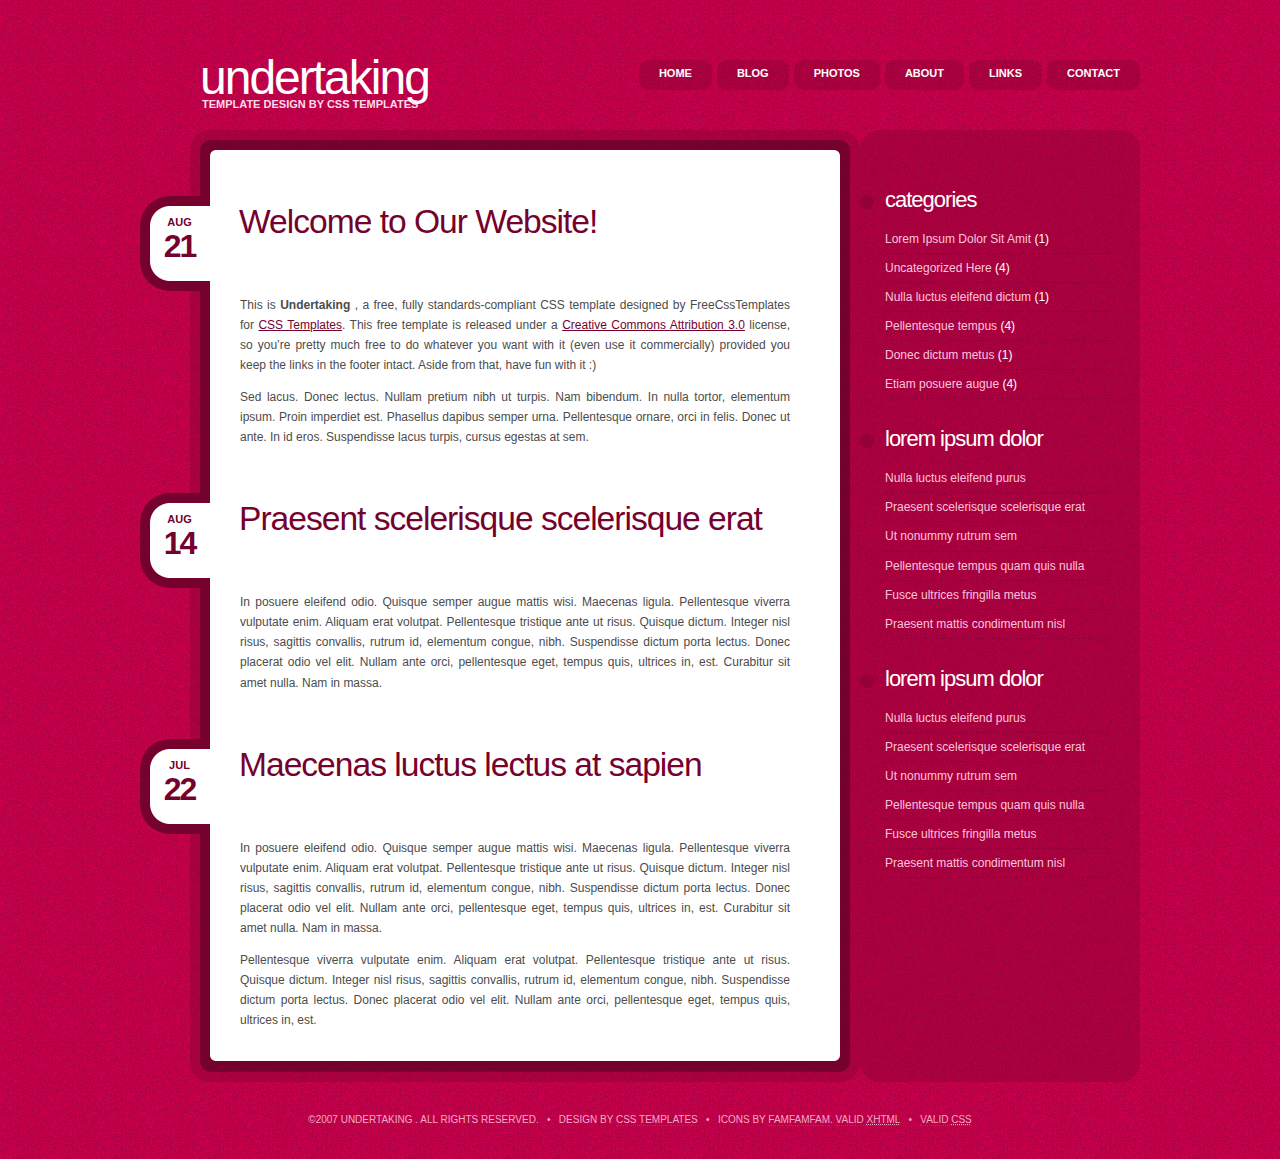
<file: helpdesk/src/main/webapp/HTML/index_jj.html>
<!DOCTYPE html PUBLIC "-//W3C//DTD XHTML 1.0 Strict//EN" "http://www.w3.org/TR/xhtml1/DTD/xhtml1-strict.dtd">
<!--

Design by Free CSS Templates
http://www.freecsstemplates.org
Released for free under a Creative Commons Attribution 2.5 License

Title      : Undertaking 
Version    : 1.0
Released   : 2010821
Description: A two-column web design, best for your personal and business blogging.

-->
<html xmlns="http://www.w3.org/1999/xhtml">
<head>
<meta http-equiv="content-type" content="text/html; charset=utf-8" />
<title>Undertaking  Free Css Templates</title>
<meta name="keywords" content="" />
<meta name="description" content="" />
<link href="default.css" rel="stylesheet" type="text/css" />
</head>
<body>
<!-- start header -->
<div id="header">
	<div id="logo">
		<h1><a href="#">Undertaking</a></h1>
		<p><a href="http://www.freecsstemplates.org/">Template design by CSS Templates</a></p>
	</div>
	<div id="menu">
		<ul>
			<li class="current_page_item"><a href="#"><span>Home</span></a></li>
			<li><a href="#"><span>Blog</span></a></li>
			<li><a href="#"><span>Photos</span></a></li>
			<li><a href="#"><span>About</span></a></li>
			<li><a href="#"><span>Links</span></a></li>
			<li><a href="#"><span>Contact</span></a></li>
		</ul>
	</div>
</div>
<hr />
<!-- end header -->
<!-- start page -->
<div id="wrapper">
	<div id="page">
		<div id="page-bgtop">
			<div id="page-bgbtm">
				<div id="content">
					<div class="post">
						<p class="date">Aug<b>21</b></p>
						<h2 class="title">Welcome to Our Website!</h2>
						<p class="meta"><small>Posted <a href="#">freewordpressthemes</a> | <a href="#">Edit</a> Filed under <a href="#">WordPress</a>, <a href="#">Internet</a> | <a href="#">No Comments &raquo;</a></small></p>
						<div class="entry">
							<p>This is <strong>Undertaking </strong>, a free, fully standards-compliant CSS template designed by FreeCssTemplates<a href="http://www.nodethirtythree.com/"></a> for <a href="http://www.freecsstemplates.org/"> CSS Templates</a>.  This free template is released under a <a href="http://creativecommons.org/licenses/by/3.0/">Creative Commons Attribution 3.0</a> license, so you’re pretty much free to do whatever you want with it (even use it commercially) provided you keep the links in the footer intact. Aside from that, have fun with it :)</p>
							<p>Sed lacus. Donec lectus. Nullam pretium nibh ut turpis. Nam bibendum. In nulla tortor, elementum ipsum. Proin imperdiet est. Phasellus dapibus semper urna. Pellentesque ornare, orci in felis. Donec ut ante. In id eros. Suspendisse lacus turpis, cursus egestas at sem.</p>
						</div>
					</div>
					<div class="post">
						<p class="date">Aug<b>14</b></p>
						<h2 class="title">Praesent scelerisque scelerisque erat</h2>
						<p class="meta"><small>Posted <a href="#">freewordpressthemes</a> | <a href="#">Edit</a> Filed under <a href="#">WordPress</a>, <a href="#">Internet</a> | <a href="#">No Comments &raquo;</a></small></p>
						<div class="entry">
							<p>In posuere eleifend odio. Quisque semper augue mattis wisi. Maecenas ligula. Pellentesque viverra vulputate enim. Aliquam erat volutpat. Pellentesque tristique ante ut risus. Quisque dictum. Integer nisl risus, sagittis convallis, rutrum id, elementum congue, nibh. Suspendisse dictum porta lectus. Donec placerat odio vel elit. Nullam ante orci, pellentesque eget, tempus quis, ultrices in, est. Curabitur sit amet nulla. Nam in massa. </p>
						</div>
					</div>
					<div class="post">
						<p class="date">Jul<b>22</b></p>
						<h2 class="title">Maecenas luctus lectus at sapien</h2>
						<p class="meta"><small>Posted <a href="#">freewordpressthemes</a> | <a href="#">Edit</a> Filed under <a href="#">WordPress</a>, <a href="#">Internet</a> | <a href="#">No Comments &raquo;</a></small></p>
						<div class="entry">
							<p>In posuere eleifend odio. Quisque semper augue mattis wisi. Maecenas ligula. Pellentesque viverra vulputate enim. Aliquam erat volutpat. Pellentesque tristique ante ut risus. Quisque dictum. Integer nisl risus, sagittis convallis, rutrum id, elementum congue, nibh. Suspendisse dictum porta lectus. Donec placerat odio vel elit. Nullam ante orci, pellentesque eget, tempus quis, ultrices in, est. Curabitur sit amet nulla. Nam in massa. </p>
							<p>Pellentesque viverra vulputate enim. Aliquam erat volutpat. Pellentesque tristique ante ut risus. Quisque dictum. Integer nisl risus, sagittis convallis, rutrum id, elementum congue, nibh. Suspendisse dictum porta lectus. Donec placerat odio vel elit. Nullam ante orci, pellentesque eget, tempus quis, ultrices in, est. <br />
							</p>
						</div>
					</div>
				</div>
				<div id="sidebar">
					<ul>
						<li id="categories">
							<h2>Categories</h2>
							<ul>
								<li><a href="#">Lorem Ipsum Dolor Sit Amit </a> (1) </li>
								<li><a href="#">Uncategorized Here </a>(4) </li>
								<li><a href="#">Nulla luctus eleifend dictum </a> (1) </li>
								<li><a href="#">Pellentesque tempus</a> (4) </li>
								<li><a href="#">Donec dictum metus</a> (1) </li>
								<li><a href="#">Etiam posuere augue</a> (4) </li>
							</ul>
						</li>
						<li>
							<h2>Lorem Ipsum Dolor</h2>
							<ul>
								<li><a href="#">Nulla luctus eleifend purus</a></li>
								<li><a href="#">Praesent scelerisque scelerisque erat</a></li>
								<li><a href="#">Ut nonummy rutrum sem</a></li>
								<li><a href="#">Pellentesque tempus quam quis nulla</a></li>
								<li><a href="#">Fusce ultrices fringilla metus</a></li>
								<li><a href="#">Praesent mattis condimentum nisl</a></li>
							</ul>
						</li>
						<li>
							<h2>Lorem Ipsum Dolor</h2>
							<ul>
								<li><a href="#">Nulla luctus eleifend purus</a></li>
								<li><a href="#">Praesent scelerisque scelerisque erat</a></li>
								<li><a href="#">Ut nonummy rutrum sem</a></li>
								<li><a href="#">Pellentesque tempus quam quis nulla</a></li>
								<li><a href="#">Fusce ultrices fringilla metus</a></li>
								<li><a href="#">Praesent mattis condimentum nisl</a></li>
							</ul>
						</li>
					</ul>
				</div>
			</div>
		</div>
	</div>
</div>
<!-- end page -->
<!-- start footer -->
<div id="footer">
	<p id="legal"> &copy;2007 Undertaking . All Rights Reserved.
		&nbsp;&nbsp;&bull;&nbsp;&nbsp;
		Design by <a href="http://www.freecsstemplates.org/">CSS Templates</a> &nbsp;&nbsp;&bull;&nbsp;&nbsp;
		Icons by <a href="http://famfamfam.com/">FAMFAMFAM</a>. <a href="http://validator.w3.org/check/referer" class="xhtml" title="This page validates as XHTML">Valid <abbr title="eXtensible HyperText Markup Language">XHTML</abbr></a> &nbsp;&nbsp;&bull;&nbsp;&nbsp; <a href="http://jigsaw.w3.org/css-validator/check/referer" class="css" title="This page validates as CSS">Valid <abbr title="Cascading Style Sheets">CSS</abbr></a> </p>
	<!-- end footer -->
</div>
</body>
</html>
</file>
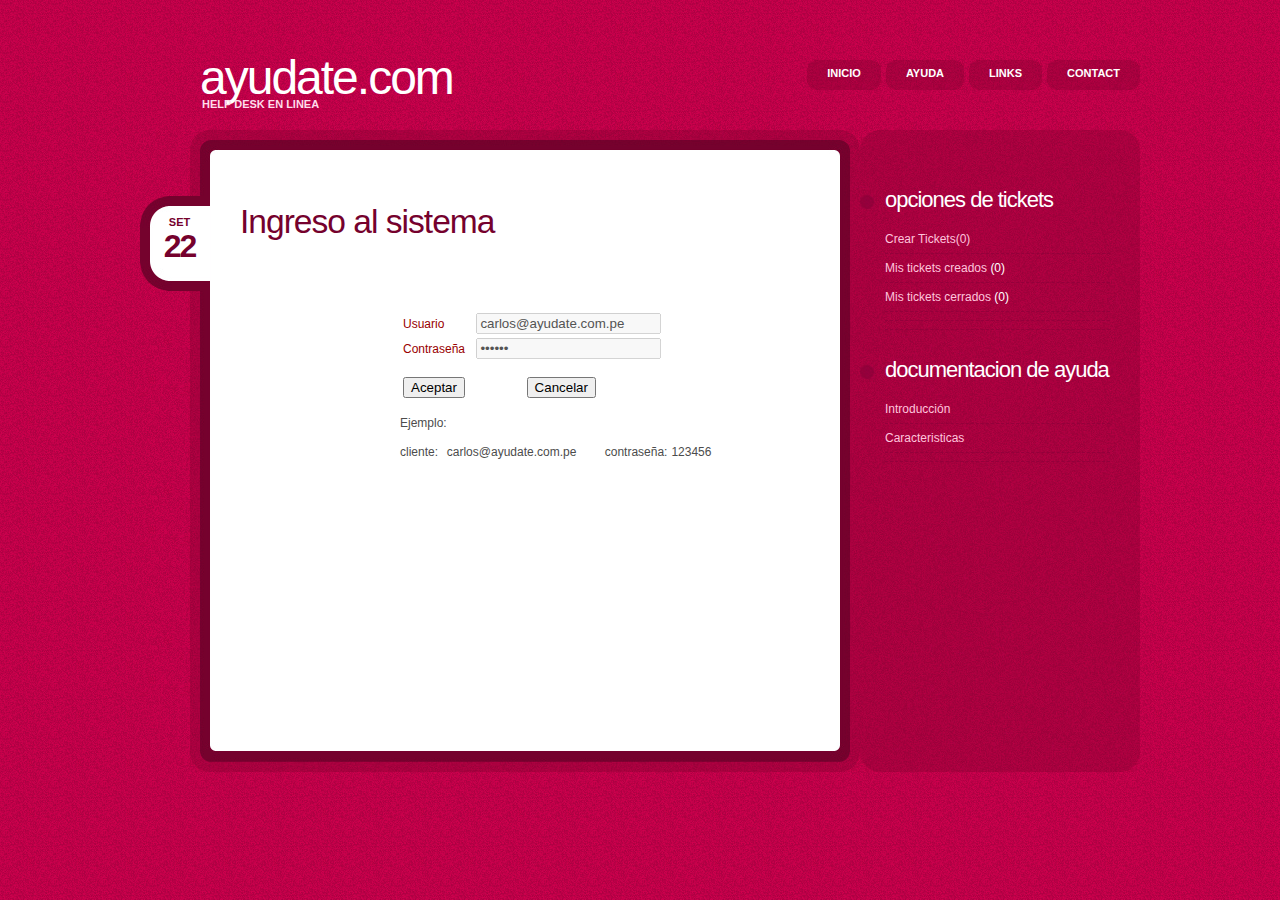
<file: helpdesk/src/main/webapp/HTML/logeo_cliente.html>
<!DOCTYPE html PUBLIC "-//W3C//DTD XHTML 1.0 Strict//EN" "http://www.w3.org/TR/xhtml1/DTD/xhtml1-strict.dtd">
<!--

Design by Free CSS Templates
http://www.freecsstemplates.org
Released for free under a Creative Commons Attribution 2.5 License

Title      : Undertaking 
Version    : 1.0
Released   : 2010821
Description: A two-column web design, best for your personal and business blogging.

-->
<html xmlns="http://www.w3.org/1999/xhtml">
<head>
<meta http-equiv="content-type" content="text/html; charset=utf-8" />
<title>Mesa de Ayuda en Linea</title>
<meta name="keywords" content="" />
<meta name="description" content="" />
<link href="default.css" rel="stylesheet" type="text/css" />
</head>
<body>
<!-- start header -->
<div id="header">
	<div id="logo">
		<h1>Ayudate.com</h1>
		<p><a href="http://www.freecsstemplates.org/">Help Desk en linea</a></p>
	</div>
	<div id="menu">
	  <ul>
	    <li><a href="index.html"><span>inicio</span></a></li>
	    <li><a href="#"><span>ayuda</span></a></li>
	    <li></li>
	    <li><a href="#"><span>Links</span></a></li>
	    <li><a href="#"><span>Contact</span></a></li>
      </ul>
		<ul>
		  <li class="current_page_item"></li>
			<li></li>
			<li></li>
			<li></li>
			<li></li>
			<li></li>
	  </ul>
  </div>
</div>
<hr />
<!-- end header -->
<!-- start page -->
<div id="wrapper">
	<div id="page">
		<div id="page-bgtop">
			<div id="page-bgbtm">
				<div id="content">
					<div class="post">
						<p class="date">set<b>22</b></p>
						<blockquote>
						  <blockquote>
						    <h2 class="title">Ingreso al sistema</h2>
						    <p class="meta">&nbsp;</p>
					      </blockquote>
					  </blockquote>
					  <div class="entry">
					    <blockquote>
						      <blockquote>
						        <blockquote>
						          <blockquote>
						            <p>&nbsp;</p>
						            <table width="200" border="0">
						              <tr>
						                <td id="letrasTablas">Usuario</td>
						                <td>&nbsp;</td>
						                <td><input name="txtUsuario" type="text" disabled="disabled" id="txtUsuario" value="carlos@ayudate.com.pe" /></td>
					                  </tr>
						              <tr>
						                <td id="letrasTablas">Contraseña</td>
						                <td>&nbsp;</td>
						                <td><input name="txtPassword" type="password" disabled="disabled" id="txtPassword" value="123456" /></td>
					                  </tr>
					                </table>
						            
						          </blockquote>
					            </blockquote>
				          </blockquote>
				        </blockquote>
						  <form id="form1" method="post" action="creaTicket.html" >
						    <blockquote>
							    <blockquote>
							      <blockquote>
							        <blockquote>
							        							          <table width="200" border="0">
							            <tr>
							              <td width="60"  id="letrasTablas"><input name="cmdIngreso" type="submit" id="cmdIngreso" value="Aceptar" onclick="creaTicket.html"/></td>
							              <td width="52">&nbsp;</td>
							              <td width="66"><input name="cmdCancelar" type="submit" id="cmdCancelar" value="Cancelar" /></td>
						                </tr>
						              </table>
							        
                                      <p>Ejemplo:</p>
                                      <table width="314" border="0" cellpadding="0" cellspacing="0">
							            <tr>
							              <td width="44">cliente:</td>
							              <td width="89">carlos@ayudate.com.pe </td>
							              <td width="19">&nbsp;</td>
							              <td width="19">contraseña:</td>
							              <td width="20">123456</td>
						                </tr>
							            <tr>
							              <td>&nbsp;</td>
							              <td>&nbsp;</td>
							              <td>&nbsp;</td>
							              <td>&nbsp;</td>
							              <td>&nbsp;</td>
						                </tr>
						              </table>
<p>&nbsp;</p>
						            </blockquote>
						          </blockquote>
					          </blockquote>
							    <p>&nbsp;</p>
						    </blockquote>
					      </form>
						  <p>&nbsp;</p>
				      </div>
					</div>
					<div class="post">
						<p class="hr1">&nbsp;</p>
						<h2 class="title"><br />
					    </h2>
					</div>
					<div class="post">
					  <div class="entry"> </div>
					</div>
				</div>
				<div id="sidebar">
					<ul>
						<li id="categories">
							<h2>Opciones de Tickets</h2>
							<ul>
								<li><a href="#">Crear Tickets(0) </a></li>
								<li><a href="#">Mis tickets creados </a>(0) </li>
								<li><a href="#">Mis tickets cerrados </a> (0) </li>
								<li></li>
								<li></li>
							</ul>
						</li>
						<li>
							<h2>documentacion de ayuda</h2>
							<ul>
								<li><a href="#">Introducción</a></li>
								<li><a href="#">Caracteristicas</a></li>
								<li></li>
							</ul>
						</li>
					</ul>
				</div>
			</div>
		</div>
	</div>
</div>
<!-- end page -->
<!-- start footer -->
<div id="footer">
	<p id="legal">&nbsp;</p>
	<!-- end footer -->
</div>
</body>
</html>
</file>
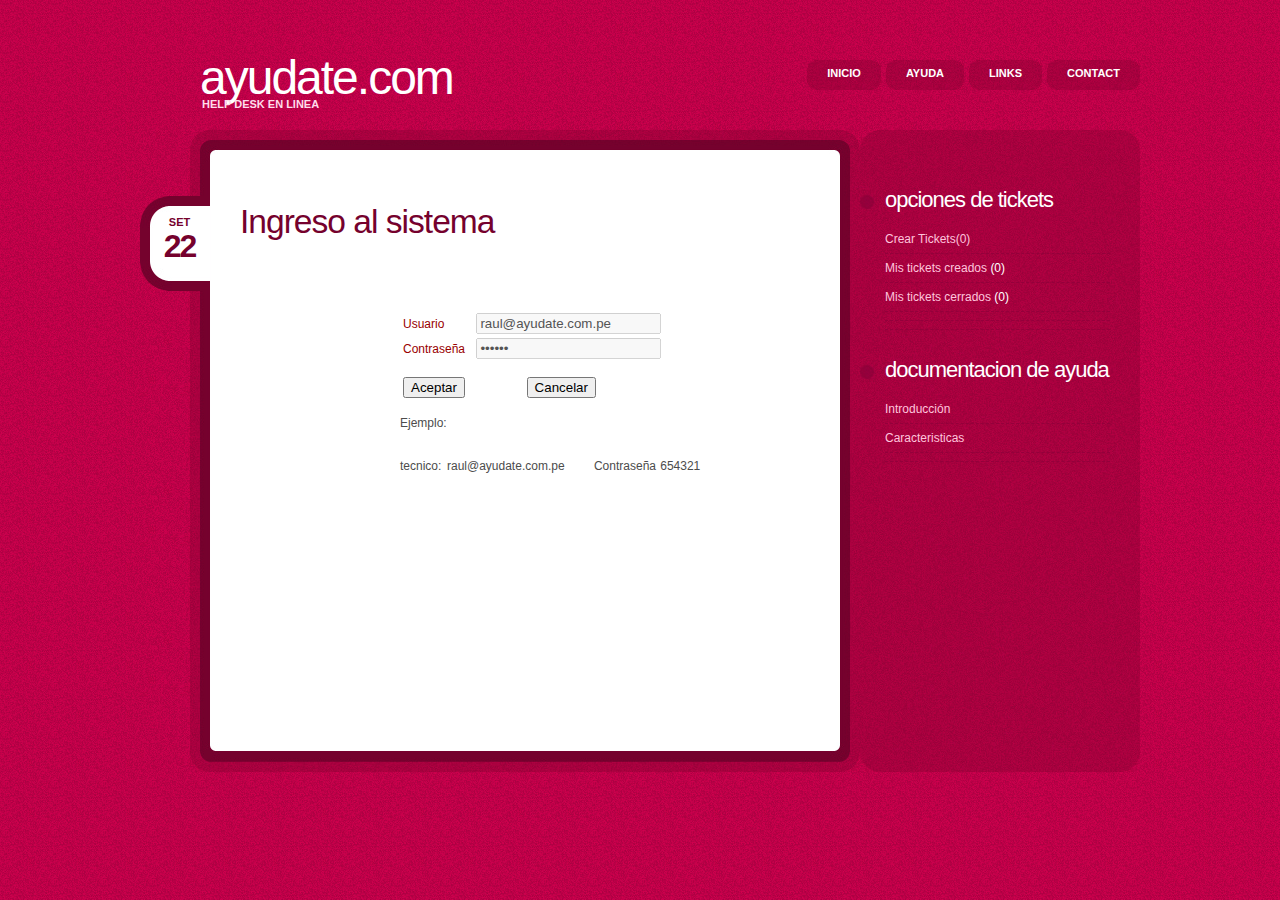
<file: helpdesk/src/main/webapp/HTML/logeo_tecnico.html>
<!DOCTYPE html PUBLIC "-//W3C//DTD XHTML 1.0 Strict//EN" "http://www.w3.org/TR/xhtml1/DTD/xhtml1-strict.dtd">
<!--

Design by Free CSS Templates
http://www.freecsstemplates.org
Released for free under a Creative Commons Attribution 2.5 License

Title      : Undertaking 
Version    : 1.0
Released   : 2010821
Description: A two-column web design, best for your personal and business blogging.

-->
<html xmlns="http://www.w3.org/1999/xhtml">
<head>
<meta http-equiv="content-type" content="text/html; charset=utf-8" />
<title>Mesa de Ayuda en Linea</title>
<meta name="keywords" content="" />
<meta name="description" content="" />
<link href="default.css" rel="stylesheet" type="text/css" />
</head>
<body>
<!-- start header -->
<div id="header">
	<div id="logo">
		<h1>Ayudate.com</h1>
		<p><a href="http://www.freecsstemplates.org/">Help Desk en linea</a></p>
	</div>
	<div id="menu">
	  <ul>
	    <li class="current_page_item"></li>
	    <li><a href="index.html"><span>inicio</span></a></li>
	    <li><a href="#"><span>ayuda</span></a></li>
	    <li></li>
	    <li><a href="#"><span>Links</span></a></li>
	    <li><a href="#"><span>Contact</span></a></li>
      </ul>
		<ul>
		  <li class="current_page_item"></li>
			<li></li>
			<li></li>
			<li></li>
			<li></li>
			<li></li>
	  </ul>
  </div>
</div>
<hr />
<!-- end header -->
<!-- start page -->
<div id="wrapper">
	<div id="page">
		<div id="page-bgtop">
			<div id="page-bgbtm">
				<div id="content">
					<div class="post">
						<p class="date">set<b>22</b></p>
						<blockquote>
						  <blockquote>
						    <h2 class="title">Ingreso al sistema</h2>
						    <p class="meta">&nbsp;</p>
					      </blockquote>
					  </blockquote>
					  <div class="entry">
					    <blockquote>
						      <blockquote>
						        <blockquote>
						          <blockquote>
						            <p>&nbsp;</p>
						            <table width="200" border="0">
						              <tr>
						                <td id="letrasTablas">Usuario</td>
						                <td>&nbsp;</td>
						                <td><input name="txtUsuario" type="text" disabled="disabled" id="txtUsuario" value="raul@ayudate.com.pe" /></td>
					                  </tr>
						              <tr>
						                <td id="letrasTablas">Contraseña</td>
						                <td>&nbsp;</td>
						                <td><input name="txtPassword" type="password" disabled="disabled" id="txtPassword" value="654321" readonly="readonly" /></td>
					                  </tr>
					                </table>
						            
						          </blockquote>
					            </blockquote>
				          </blockquote>
				        </blockquote>
						  <form id="form1" method="post" action="BandejaSoporte.html" >
						    <blockquote>
							    <blockquote>
							      <blockquote>
							        <blockquote>
							        							          <table width="200" border="0">
							            <tr>
							              <td width="60"  id="letrasTablas"><input name="cmdIngreso" type="submit" id="cmdIngreso" value="Aceptar" onclick="creaTicket.html"/></td>
							              <td width="52">&nbsp;</td>
							              <td width="66"><input name="cmdCancelar" type="submit" id="cmdCancelar" value="Cancelar" /></td>
						                </tr>
						              </table>
							        
                                      <p>Ejemplo:</p>
                                      <table width="303" border="0" cellpadding="0" cellspacing="0">
							            <tr>
							              <td width="44">&nbsp;</td>
							              <td width="89">&nbsp;</td>
							              <td width="20">&nbsp;</td>
							              <td width="20">&nbsp;</td>
							              <td width="20">&nbsp;</td>
						                </tr>
							            <tr>
							              <td>tecnico:</td>
							              <td>raul@ayudate.com.pe</td>
							              <td>&nbsp;</td>
							              <td>Contraseña</td>
							              <td>654321</td>
						                </tr>
						              </table>
<p>&nbsp;</p>
						            </blockquote>
						          </blockquote>
					          </blockquote>
							    <p>&nbsp;</p>
						    </blockquote>
					      </form>
						  <p>&nbsp;</p>
				      </div>
					</div>
					<div class="post">
						<p class="hr1">&nbsp;</p>
						<h2 class="title"><br />
					    </h2>
					</div>
					<div class="post">
					  <div class="entry"> </div>
					</div>
				</div>
				<div id="sidebar">
					<ul>
						<li id="categories">
							<h2>Opciones de Tickets</h2>
							<ul>
								<li><a href="#">Crear Tickets(0) </a></li>
								<li><a href="#">Mis tickets creados </a>(0) </li>
								<li><a href="#">Mis tickets cerrados </a> (0) </li>
								<li></li>
								<li></li>
							</ul>
						</li>
						<li>
							<h2>documentacion de ayuda</h2>
							<ul>
								<li><a href="#">Introducción</a></li>
								<li><a href="#">Caracteristicas</a></li>
								<li></li>
							</ul>
						</li>
					</ul>
				</div>
			</div>
		</div>
	</div>
</div>
<!-- end page -->
<!-- start footer -->
<div id="footer">
	<p id="legal">&nbsp;</p>
	<!-- end footer -->
</div>
</body>
</html>
</file>
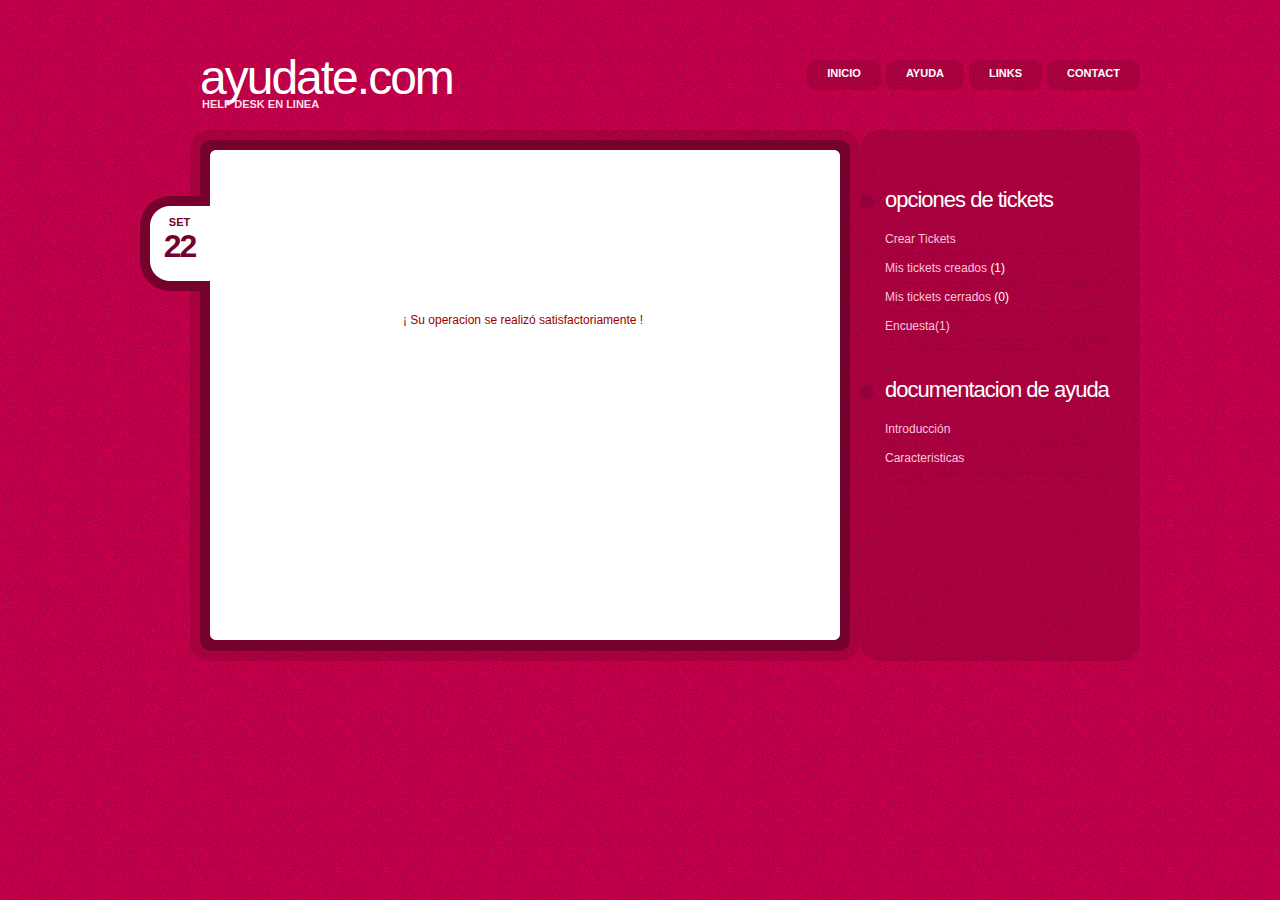
<file: helpdesk/src/main/webapp/HTML/Respuesta_cliente.html>
<!DOCTYPE html PUBLIC "-//W3C//DTD XHTML 1.0 Strict//EN" "http://www.w3.org/TR/xhtml1/DTD/xhtml1-strict.dtd">
<!--

Design by Free CSS Templates
http://www.freecsstemplates.org
Released for free under a Creative Commons Attribution 2.5 License

Title      : Undertaking 
Version    : 1.0
Released   : 2010821
Description: A two-column web design, best for your personal and business blogging.

-->
<html xmlns="http://www.w3.org/1999/xhtml">
<head>
<meta http-equiv="content-type" content="text/html; charset=utf-8" />
<title>Mesa de Ayuda en Linea</title>
<meta name="keywords" content="" />
<meta name="description" content="" />
<link href="default.css" rel="stylesheet" type="text/css" />
</head>
<body>
<!-- start header -->
<div id="header">
	<div id="logo">
		<h1>Ayudate.com</h1>
		<p><a href="http://www.freecsstemplates.org/">Help Desk en linea</a></p>
	</div>
	<div id="menu">
	  <ul>
	    <li class="current_page_item"></li>
	    <li><a href="index.html"><span>inicio</span></a></li>
	    <li><a href="#"><span>ayuda</span></a></li>
	    <li></li>
	    <li><a href="#"><span>Links</span></a></li>
	    <li><a href="#"><span>Contact</span></a></li>
      </ul>
		<ul>
	    <li class="current_page_item"></li>
			<li></li>
			<li></li>
			<li></li>
			<li></li>
			<li></li>
		</ul>
	</div>
</div>
<hr />
<!-- end header -->
<!-- start page -->
<div id="wrapper">
	<div id="page">
		<div id="page-bgtop">
			<div id="page-bgbtm">
				<div id="content">
					<div class="post">
						<p class="date">set<b>22</b></p>
						<blockquote>
						  <blockquote>
						    <h2 class="title">&nbsp;</h2>
						    <p class="meta">&nbsp;</p>
					      </blockquote>
					  </blockquote>
					  <div class="entry">
					    <blockquote>
						      <blockquote>
						        <blockquote>
						          <blockquote>
						            <p>&nbsp;</p>
						            <table width="372" border="0">
						              <tr>
						                <td width="362" id="letrasTablas">¡ Su operacion se realizó satisfactoriamente !</td>
					                  </tr>
					                </table>
						            
						          </blockquote>
					            </blockquote>
				          </blockquote>
				        </blockquote>
						  <form id="form1" method="post" action="creaTicket.html" >
						    <blockquote>
							    <blockquote>
							      <blockquote>
							        <blockquote>
							          <p>&nbsp;</p>
                                      <p>&nbsp;</p>
						            </blockquote>
						          </blockquote>
					          </blockquote>
							    <p>&nbsp;</p>
						    </blockquote>
					      </form>
						  <p>&nbsp;</p>
				      </div>
					</div>
					<div class="post">
						<p class="hr1">&nbsp;</p>
						<h2 class="title"><br />
					    </h2>
					</div>
					<div class="post">
					  <div class="entry"> </div>
					</div>
				</div>
				<div id="sidebar">
					<ul>
						<li id="categories">
							<h2>Opciones de Tickets</h2>
							<ul>
								<li><a href="creaTicket.html">Crear Tickets</a></li>
								<li><a href="DetalleTicket_cliente.html">Mis tickets creados </a>(1) </li>
								<li><a href="#">Mis tickets cerrados </a> (0) </li>
								<li><a href="Encuesta.html">Encuesta(1) </a></li>
								<li></li>
							</ul>
						</li>
						<li>
							<h2>documentacion de ayuda</h2>
							<ul>
								<li><a href="#">Introducción</a></li>
								<li><a href="#">Caracteristicas</a></li>
								<li></li>
							</ul>
						</li>
					</ul>
				</div>
			</div>
		</div>
	</div>
</div>
<!-- end page -->
<!-- start footer -->
<div id="footer">
	<p id="legal">&nbsp;</p>
	<!-- end footer -->
</div>
</body>
</html>
</file>
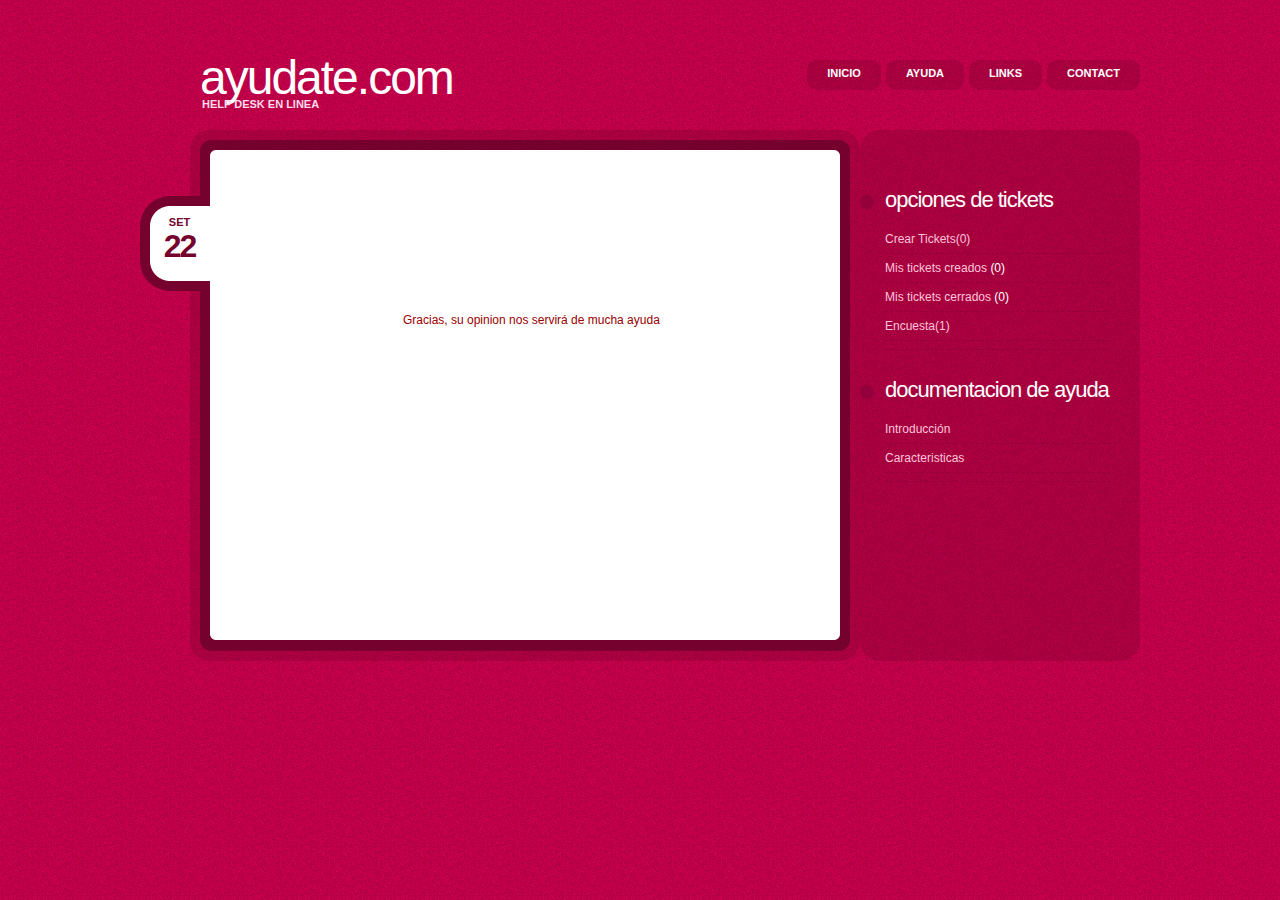
<file: helpdesk/src/main/webapp/HTML/Respuesta_encuesta.html>
<!DOCTYPE html PUBLIC "-//W3C//DTD XHTML 1.0 Strict//EN" "http://www.w3.org/TR/xhtml1/DTD/xhtml1-strict.dtd">
<!--

Design by Free CSS Templates
http://www.freecsstemplates.org
Released for free under a Creative Commons Attribution 2.5 License

Title      : Undertaking 
Version    : 1.0
Released   : 2010821
Description: A two-column web design, best for your personal and business blogging.

-->
<html xmlns="http://www.w3.org/1999/xhtml">
<head>
<meta http-equiv="content-type" content="text/html; charset=utf-8" />
<title>Mesa de Ayuda en Linea</title>
<meta name="keywords" content="" />
<meta name="description" content="" />
<link href="default.css" rel="stylesheet" type="text/css" />
</head>
<body>
<!-- start header -->
<div id="header">
	<div id="logo">
		<h1>Ayudate.com</h1>
		<p><a href="http://www.freecsstemplates.org/">Help Desk en linea</a></p>
	</div>
	<div id="menu">
	  <ul>
	    <li class="current_page_item"></li>
	    <li><a href="index.html"><span>inicio</span></a></li>
	    <li><a href="#"><span>ayuda</span></a></li>
	    <li></li>
	    <li><a href="#"><span>Links</span></a></li>
	    <li><a href="#"><span>Contact</span></a></li>
      </ul>
		<ul>
	    <li class="current_page_item"></li>
			<li></li>
			<li></li>
			<li></li>
			<li></li>
			<li></li>
		</ul>
	</div>
</div>
<hr />
<!-- end header -->
<!-- start page -->
<div id="wrapper">
	<div id="page">
		<div id="page-bgtop">
			<div id="page-bgbtm">
				<div id="content">
					<div class="post">
						<p class="date">set<b>22</b></p>
						<blockquote>
						  <blockquote>
						    <h2 class="title">&nbsp;</h2>
						    <p class="meta">&nbsp;</p>
					      </blockquote>
					  </blockquote>
					  <div class="entry">
					    <blockquote>
						      <blockquote>
						        <blockquote>
						          <blockquote>
						            <p>&nbsp;</p>
						            <table width="372" border="0">
						              <tr>
						                <td width="362" id="letrasTablas">Gracias, su opinion nos servirá de mucha ayuda </td>
					                  </tr>
					                </table>
						            
						          </blockquote>
					            </blockquote>
				          </blockquote>
				        </blockquote>
						  <form id="form1" method="post" action="creaTicket.html" >
						    <blockquote>
							    <blockquote>
							      <blockquote>
							        <blockquote>
							          <p>&nbsp;</p>
                                      <p>&nbsp;</p>
						            </blockquote>
						          </blockquote>
					          </blockquote>
							    <p>&nbsp;</p>
						    </blockquote>
					      </form>
						  <p>&nbsp;</p>
				      </div>
					</div>
					<div class="post">
						<p class="hr1">&nbsp;</p>
						<h2 class="title"><br />
					    </h2>
					</div>
					<div class="post">
					  <div class="entry"> </div>
					</div>
				</div>
				<div id="sidebar">
					<ul>
						<li id="categories">
							<h2>Opciones de Tickets</h2>
							<ul>
								<li><a href="#">Crear Tickets(0) </a></li>
								<li><a href="#">Mis tickets creados </a>(0) </li>
								<li><a href="#">Mis tickets cerrados </a> (0) </li>
								<li><a href="Encuesta.html">Encuesta(1) </a></li>
								<li></li>
							</ul>
						</li>
						<li>
							<h2>documentacion de ayuda</h2>
							<ul>
								<li><a href="#">Introducción</a></li>
								<li><a href="#">Caracteristicas</a></li>
								<li></li>
							</ul>
						</li>
					</ul>
				</div>
			</div>
		</div>
	</div>
</div>
<!-- end page -->
<!-- start footer -->
<div id="footer">
	<p id="legal">&nbsp;</p>
	<!-- end footer -->
</div>
</body>
</html>
</file>
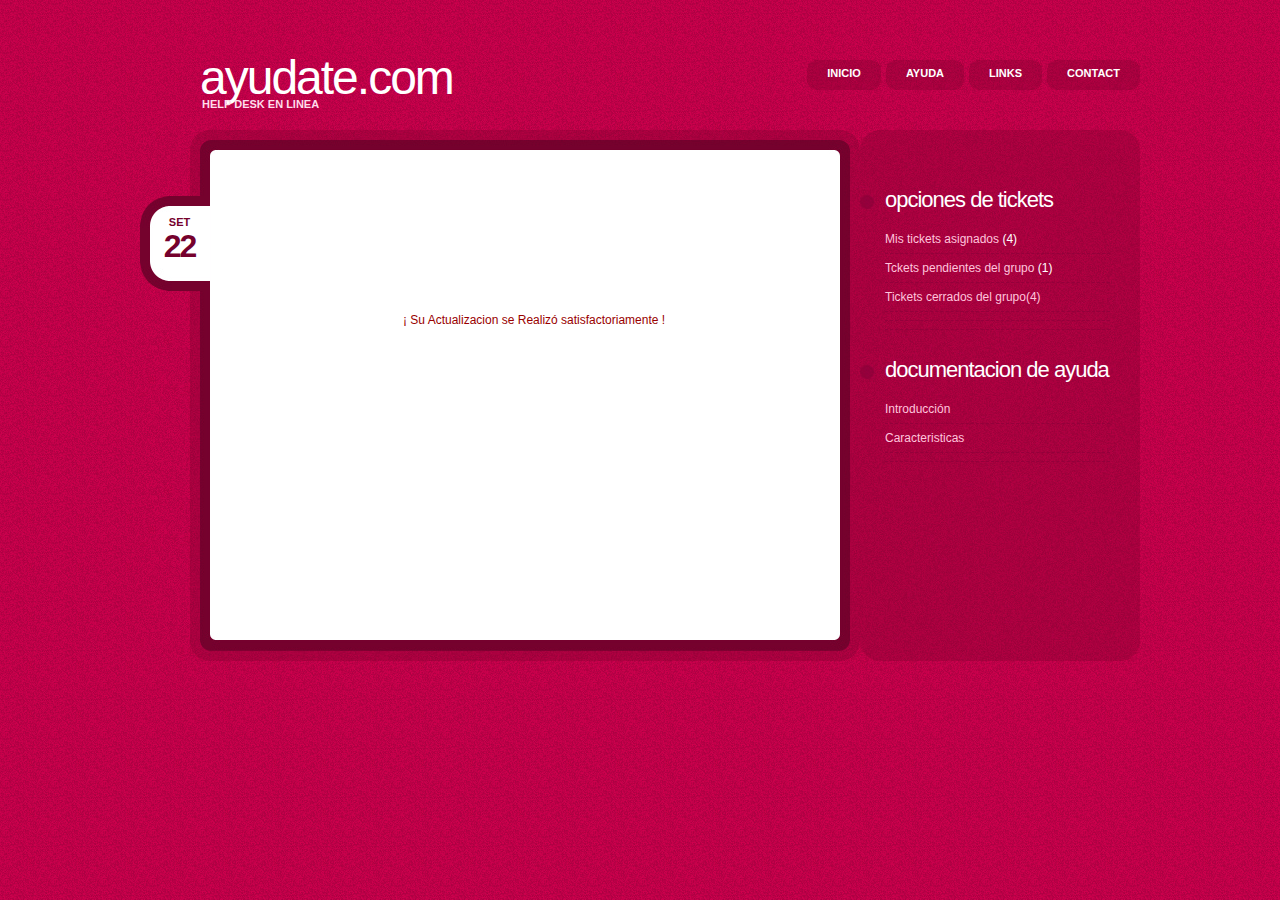
<file: helpdesk/src/main/webapp/HTML/Respuesta_tecnico.html>
<!DOCTYPE html PUBLIC "-//W3C//DTD XHTML 1.0 Strict//EN" "http://www.w3.org/TR/xhtml1/DTD/xhtml1-strict.dtd">
<!--

Design by Free CSS Templates
http://www.freecsstemplates.org
Released for free under a Creative Commons Attribution 2.5 License

Title      : Undertaking 
Version    : 1.0
Released   : 2010821
Description: A two-column web design, best for your personal and business blogging.

-->
<html xmlns="http://www.w3.org/1999/xhtml">
<head>
<meta http-equiv="content-type" content="text/html; charset=utf-8" />
<title>Mesa de Ayuda en Linea</title>
<meta name="keywords" content="" />
<meta name="description" content="" />
<link href="default.css" rel="stylesheet" type="text/css" />
</head>
<body>
<!-- start header -->
<div id="header">
	<div id="logo">
		<h1>Ayudate.com</h1>
		<p><a href="http://www.freecsstemplates.org/">Help Desk en linea</a></p>
	</div>
	<div id="menu">
	  <ul>
	    <li class="current_page_item"></li>
	    <li><a href="index.html"><span>inicio</span></a></li>
	    <li><a href="#"><span>ayuda</span></a></li>
	    <li></li>
	    <li><a href="#"><span>Links</span></a></li>
	    <li><a href="#"><span>Contact</span></a></li>
      </ul>
		<ul>
	    <li class="current_page_item"></li>
			<li></li>
			<li></li>
			<li></li>
			<li></li>
			<li></li>
		</ul>
	</div>
</div>
<hr />
<!-- end header -->
<!-- start page -->
<div id="wrapper">
	<div id="page">
		<div id="page-bgtop">
			<div id="page-bgbtm">
				<div id="content">
					<div class="post">
						<p class="date">set<b>22</b></p>
						<blockquote>
						  <blockquote>
						    <h2 class="title">&nbsp;</h2>
						    <p class="meta">&nbsp;</p>
					      </blockquote>
					  </blockquote>
					  <div class="entry">
					    <blockquote>
						      <blockquote>
						        <blockquote>
						          <blockquote>
						            <p>&nbsp;</p>
						            <table width="372" border="0">
						              <tr>
						                <td width="362" id="letrasTablas">¡ Su Actualizacion se Realizó satisfactoriamente !</td>
					                  </tr>
					                </table>
						            
						          </blockquote>
					            </blockquote>
				          </blockquote>
				        </blockquote>
						  <form id="form1" method="post" action="creaTicket.html" >
						    <blockquote>
							    <blockquote>
							      <blockquote>
							        <blockquote>
							          <p>&nbsp;</p>
                                      <p>&nbsp;</p>
						            </blockquote>
						          </blockquote>
					          </blockquote>
							    <p>&nbsp;</p>
						    </blockquote>
					      </form>
						  <p>&nbsp;</p>
				      </div>
					</div>
					<div class="post">
						<p class="hr1">&nbsp;</p>
						<h2 class="title"><br />
					    </h2>
					</div>
					<div class="post">
					  <div class="entry"> </div>
					</div>
				</div>
				<div id="sidebar">
					<ul>
						<li id="categories">
							<h2>Opciones de Tickets</h2>
							<ul>
								<li><a href="#">Mis tickets asignados </a>(4) </li>
								<li><a href="#">Tckets pendientes del grupo</a> (1) </li>
								<li><a href="#">Tickets cerrados del grupo(4) </a></li>
								<li></li>
								<li></li>
							</ul>
						</li>
						<li>
							<h2>documentacion de ayuda</h2>
							<ul>
								<li><a href="#">Introducción</a></li>
								<li><a href="#">Caracteristicas</a></li>
								<li></li>
							</ul>
						</li>
					</ul>
				</div>
			</div>
		</div>
	</div>
</div>
<!-- end page -->
<!-- start footer -->
<div id="footer">
	<p id="legal">&nbsp;</p>
	<!-- end footer -->
</div>
</body>
</html>
</file>
<file: helpdesk/src/main/webapp/HTML/default.css>
/*
Design by Free CSS Templates
http://www.freecsstemplates.org
Released for free under a Creative Commons Attribution 2.5 License
*/

body {
	margin: 0px;
	padding: 0px;
	background: #B50044 url(images/img01.jpg) repeat left top;
	text-align: justify;
	font: 12px Arial, Helvetica, sans-serif;
	color: #4C4C4C;
}

h1, h2, h3 {
	font: 1.82em;
	font-weight: normal;
	font-family: Arial, Helvetica, sans-serif;
	color: #000000;
}

p, ol, ul {
	line-height: 1.67em;
}

a {
	color: #75012D;
}

a:hover {
	text-decoration: none;
}

hr {
	display: none;
}

/* Header */

#header {
	width: 1000px;
	height: 130px;
	margin: 0px auto;
}

/* Logo */

#logo {
	float: left;
	width: 300px;
	padding: 10px 0 0 60px;
}

#logo h1 {
	margin: 0;
	padding: 40px 0 0 0px;
	text-transform: lowercase;
	letter-spacing: -2px;
	font-size: 4em;
	font-weight: normal;
	color: #FFFFFF;
}

#logo h1 a {
	display: block;
	text-decoration: none;
	color: #FFFFFF;
}

#logo p {
	margin: -10px 0 0 2px;
	text-transform: uppercase;
	font-family: Tahoma, Arial, Helvetica, sans-serif;
	font-weight: bold;
	font-size: 11px;
}

#logo a {
	display: block;
	text-decoration: none;
	color: #FFDBEA;
}

/* Menu */

#menu {
	float: right;
	width: 530px;
	margin: 0 auto;
	padding: 20px 0px 0px 0px;
}

#menu ul {
	float: right;
	margin: 0;
	padding: 40px 0px 0px 0px;
	list-style: none;
	line-height: normal;
}

#menu li {
	float: left;
}

#menu li a {
	display: block;
	float: left;
	height: 30px;
	margin-left: 5px;
	background: url(images/img05.jpg) no-repeat left top;
	text-decoration: none;
	text-align: center;
	text-transform: uppercase;
	font-family: Arial, Helvetica, sans-serif;
	font-size: 11px;
	font-weight: bold;
	color: #FFFFFF;
	border: none;
}

#menu li a span {
	display: block;
	float: left;
	height: 23px;
	padding: 7px 20px 0px 20px;
	background: url(images/img06.jpg) no-repeat right top;
}

#menu a:hover, #menu .current_page_item a {
}

#menu .current_page_item a {
}

/* Page */


#page {
	width: 1000px;
	margin: 0px auto;
	background: url(images/img04.jpg) repeat-y left top;
}

#page-bgtop {
	background: url(images/img02.jpg) no-repeat left top;
}

#page-bgbtm {
	overflow: hidden;
	width: 970px;
	margin: 0px auto;
	padding: 20px 30px 40px 0px;
	background: url(images/img03.jpg) no-repeat left bottom;
}

/* Content */

#content {
	float: left;
	width: 650px;
}

/* Post */

.post {
	margin-top: 40px;
}

.post .date {
	float: left;
	width: 79px;
	height: 85px;
	margin: 0;
	margin-top: 6px;
	margin-right: 20px;
	padding-top: 20px;
	background: url(images/img07.jpg) no-repeat left top;
	line-height: normal;
	text-transform: uppercase;
	text-align: center;
	font-size: 11px;
	font-weight: bold;
	color: #75012D;
}

.post .date b {
	margin: 0;
	padding: 0;
	display: block;
	letter-spacing: -2px;
	font-size: 32px;
	
}

.post .title {
	margin: 0;
	padding: 13px 0 0 0;
	margin-left: 10px;
	padding-left: 10px;
	letter-spacing: -1px;

	font-size: 2.8em;
	color: #75012D;
}

.post .title a {
	color: #B50045;
}

.post .title h2 {
	padding: 0;
	margin: 0;
}

.post .hr1 {
}

.post .meta {
	margin: 0 0 10px 100px;
	padding: 3px 10px 5px 0px;
	line-height:normal;
	text-align:center;
	font-size:15px;
	text-transform: uppercase;
	color: #FFF;
}

.post .meta p {
}

.post .meta a {
	color:#FFF;
}

.post .entry {
	margin: 0;
	padding: 0 0 0px 100px;
}

/* Sidebar */

#sidebar {
	float: right;
	width: 250px;
	padding-top: 40px;
	margin-left: 30px;
	margin-bottom: 20px;
	color: #FFFFFF;
}

#sidebar ul {
	margin: 0;
	padding: 0;
	list-style: none;
}

#sidebar li {
	margin-bottom: 30px;
}

#sidebar li ul {
	margin-bottom: 20px;
}

#sidebar li li {
	margin: 0px 0px 0px 25px;
	padding: 4px 0 4px 0;
	border-bottom: 1px dashed #94003B;
}

#sidebar li li a {
}

#sidebar h2 {
	padding: 0px 0px 0px 25px;
	margin: 0 0 15px 0;
	background: url(images/img08.jpg) no-repeat left 4px;
	letter-spacing: -1px;
	text-transform: lowercase;
	font-size: 22px;
	font-weight: normal;
	color: #FFFFFF;
}

#sidebar a {
	text-decoration: none;
	color: #FFC4DC;
}

#sidebar a:hover {
	text-decoration: underline;
}

/* Calendar */

#calendar_wrap {
	border-top: 1px dashed #666633;
}

#calendar caption {
	padding-top: 5px;
	font-weight: bold;
}

#calendar table {
	width: 100%;
	border: 0px solid #E8E8E8;
	font-family: Arial, Helvetica, sans-serif;
}

#calendar thead {
	background: #514F42;
	text-align: center;
}

#calendar tbody td {
	border: 1px solid #514F42;
	text-align: center;
}

#today {
	font-weight: bold;
}

#prev {
}

#next {
	text-align: right;
}

/* Footer */

#wrapper2 {
}

#footer {
	width: 940px;
	margin: 0 auto;
	padding-top: 20px;
	padding-bottom: 20px;
	text-transform: uppercase;
	font-family: Tahoma, Arial, Helvetica, sans-serif;
	color: #FFFFFF;
}

#footer a {
	text-decoration: none;
	font-size: 10px;
	color: #F5A9C6;
}

#legal {
	clear: both;
	margin: 0;
	padding: 10px 0;
	text-align: center;
	font-size: 10px;
	color: #F5A9C6;
}

#legal a {
	border-bottom: 1px dotted #DA2128;
	text-decoration: none;
}

#lineaSepara {
	
	width: 100%;
	background-color:#930;
	font-size: 16px;
	font-weight: normal;
	color:#FFF;
}

#letrasTablas {
	
	<br>
	text-align:right;
	font-size: 12px;
	
	font-weight: normal;
	font-family: Tahoma, "Arial Black", Gadget, sans-serif, Helvetica, sans-serif;
	color:#900;
}
#letrasTablas2 {
	
	<br>
	text-align:right;
	font-size: 12px;
	
	font-weight: normal;
	font-family:"MS Serif", "New York", serif;
	color:#306;
}

#letrasTablas5 {
	
	<br>
	text-align:right;
	font-size: 14px;
	
	font-weight: normal;
	font-family:"MS Serif", "New York", serif;
	color:#306;
}

#RellenoTablas {
	background-color:#930;
	width: 100%;
	border-spacing:inherit;
	border-bottom-color:#609;
	
	color:#900;
}
#letrasTablas3 {
	
	<br>
	text-align:right;
	font-size: 13px;
	
	font-weight: normal;
	font-family:"Comic Sans MS", cursive;
	color:#306;
}
#letrasTablas4 {
	
	<br>
	text-align:right;
	font-size: 13px;
	
	font-weight: normal;
	font-family:"Comic Sans MS", cursive;
	color:#030;
}
</file>
